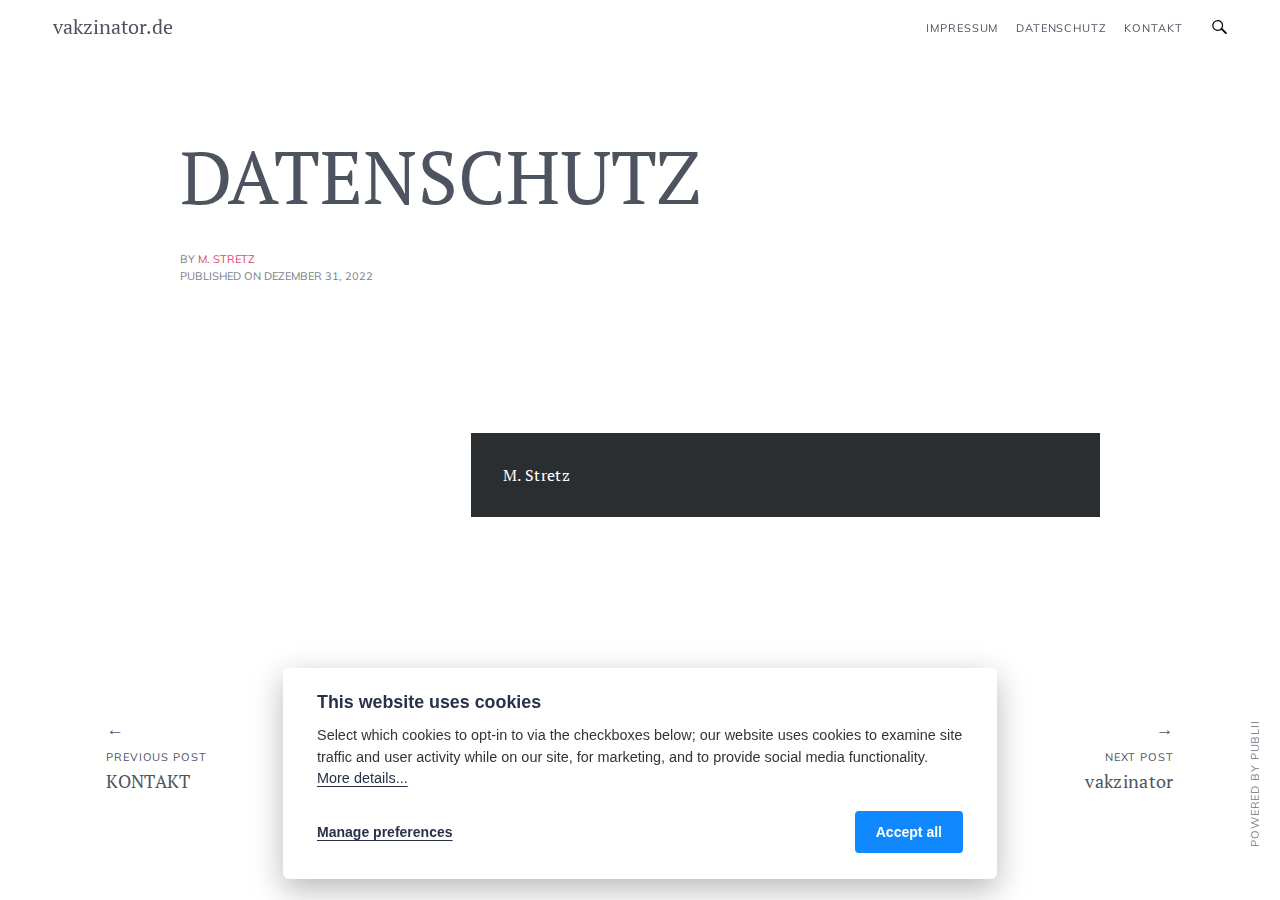
<file: datenschutz/index.html>
<!DOCTYPE html><html lang="de"><head><meta charset="utf-8"><meta http-equiv="X-UA-Compatible" content="IE=edge"><meta name="viewport" content="width=device-width,initial-scale=1"><title>DATENSCHUTZ - vakzinator.de</title><meta name="generator" content="Publii Open-Source CMS for Static Site"><link rel="canonical" href="https://abdulson.github.io/vakzinator.de/datenschutz/"><link rel="preconnect" href="https://fonts.gstatic.com/" crossorigin><link href="https://fonts.googleapis.com/css?family=PT+Serif:400,700%7CMuli:400,600&amp;display=swap" rel="stylesheet"><link rel="stylesheet" href="https://abdulson.github.io/vakzinator.de/assets/css/style.css?v=145d42468e887ad9e701d33d1732a462"><script type="application/ld+json">{"@context":"http://schema.org","@type":"Article","mainEntityOfPage":{"@type":"WebPage","@id":"https://abdulson.github.io/vakzinator.de/datenschutz/index.html"},"headline":"DATENSCHUTZ","datePublished":"2022-12-31T20:13","dateModified":"2022-12-31T20:13","description":"","author":{"@type":"Person","name":"M. Stretz","url":"https://abdulson.github.io/vakzinator.de/authors/m-stretz/"},"publisher":{"@type":"Organization","name":"M. Stretz"}}</script><script async src="https://abdulson.github.io/vakzinator.de/assets/js/lazysizes.min.js?v=300b16f1c14e1537e6b064f464ab33b1"></script></head><body><div class="container"><header class="js-top is-sticky"><a class="logo" href="https://abdulson.github.io/vakzinator.de/index.html">vakzinator.de</a><div class="top"><nav class="navbar js-navbar"><button class="navbar__toggle js-navbar__toggle" aria-expanded="false">Menu</button><ul class="navbar__menu"><li><a href="https://abdulson.github.io/vakzinator.de/impressum/index.html" target="_self">IMPRESSUM</a></li><li class="active"><a href="https://abdulson.github.io/vakzinator.de/datenschutz/index.html" target="_self">DATENSCHUTZ</a></li><li><a href="https://abdulson.github.io/vakzinator.de/kontakt/index.html" target="_self">KONTAKT</a></li></ul></nav><div class="top__search"><form action="https://abdulson.github.io/vakzinator.de/search.html" class="search"><input type="search" name="q" placeholder="search..."></form></div></div></header><main class="u-cutting"><article class="post post--with-aside"><header class="post__header"><h1>DATENSCHUTZ</h1><p class="post__meta">By <a href="https://abdulson.github.io/vakzinator.de/authors/m-stretz/index.html" rel="author" title="M. Stretz">M. Stretz</a><br>Published on <time datetime="2022-12-31T20:13">Dezember 31, 2022</time></p></header><div class="post__entry"></div><aside class="post__aside"><div class="post__share"></div></aside><footer class="post__footer"><div class="post__bio"><div class="post__bio-text"><h3><a href="https://abdulson.github.io/vakzinator.de/authors/m-stretz/index.html" title="M. Stretz">M. Stretz</a></h3></div></div></footer></article><nav class="post-nav"><div class="post-nav__prev"><a href="https://abdulson.github.io/vakzinator.de/kontakt/index.html" rel="prev" class="post-nav__link">Previous Post<h5>KONTAKT</h5></a></div><div class="post-nav__next"><a href="https://abdulson.github.io/vakzinator.de/vakzinator/index.html" rel="next" class="post-nav__link">Next Post<h5>vakzinator</h5></a></div></nav></main><footer class="footer"><div class="footer__copyright">Powered by Publii</div></footer></div><script defer="defer" src="https://abdulson.github.io/vakzinator.de/assets/js/jquery-3.2.1.slim.min.js?v=5f48fc77cac90c4778fa24ec9c57f37d"></script><script defer="defer" src="https://abdulson.github.io/vakzinator.de/assets/js/scripts.min.js?v=5977caa3bd6c30eab5c559ded3288d58"></script><div class="pcb" data-behaviour="badge" data-behaviour-link="#cookie-settings" data-revision="1" data-config-ttl="90" data-debug-mode="false"><div role="dialog" aria-modal="true" aria-hidden="true" aria-labelledby="pcb-title" aria-describedby="pcb-txt" class="pcb__banner"><div class="pcb__inner"><div id="pcb-title" role="heading" class="pcb__title">This website uses cookies</div><div id="pcb-txt" class="pcb__txt">Select which cookies to opt-in to via the checkboxes below; our website uses cookies to examine site traffic and user activity while on our site, for marketing, and to provide social media functionality. <a href="https://abdulson.github.io/vakzinator.de/datenschutz/index.html">More details...</a></div><div class="pcb__buttons"><button type="button" class="pcb__btn pcb__btn--link pcb__btn--configure" aria-haspopup="dialog">Manage preferences</button> <button type="button" class="pcb__btn pcb__btn--solid pcb__btn--accept">Accept all</button></div></div></div><div class="pcb__popup" role="dialog" aria-modal="true" aria-hidden="true" aria-labelledby="pcb-popup-title"><div class="pcb__popup__wrapper"><div class="pcb__inner pcb__popup__inner"><div class="pcb__popup__heading"><div id="pcb-popup-title" role="heading" class="pcb__title">Cookie settings</div><button class="pcb__popup__close" aria-label="Close"></button></div><div class="pcb__popup__content"><div class="pcb__txt pcb__popup__txt">We use cookies to enhance your browsing experience, serve personalized ads or content, and analyze our traffic. By clicking "Accept All", you consent to our use of cookies. <a href="https://abdulson.github.io/vakzinator.de/datenschutz/index.html">More details...</a></div><ul class="pcb__groups"><li class="pcb__group"><details><summary class="pcb__group__title no-desc">Required</summary></details><div class="pcb__popup__switch is-checked"><input type="checkbox" data-group-name="" id="pcb-group-0" checked="checked"> <label for="pcb-group-0">Required</label></div></li></ul></div><div class="pcb__buttons pcb__popup__buttons"><button type="button" class="pcb__btn pcb__btn--solid pcb__btn--accept">Accept all</button> <button type="button" class="pcb__btn pcb__btn--reject">Reject all</button> <button type="button" class="pcb__btn pcb__btn--save">Save settings</button></div></div></div></div><div class="pcb__overlay" aria-hidden="true"></div><button class="pcb__badge" aria-label="Cookie Policy" aria-hidden="true"><svg xmlns="http://www.w3.org/2000/svg" aria-hidden="true" focusable="false" width="40" height="40" viewBox="0 0 23 23" fill="currentColor"><path d="M21.41 12.71c-.08-.01-.15 0-.22 0h-.03c-.03 0-.05 0-.08.01-.07 0-.13.01-.19.04-.52.21-1.44.19-2.02-.22-.44-.31-.65-.83-.62-1.53a.758.758 0 0 0-.27-.61.73.73 0 0 0-.65-.14c-1.98.51-3.49.23-4.26-.78-.82-1.08-.73-2.89.24-4.49.14-.23.14-.52 0-.75a.756.756 0 0 0-.67-.36c-.64.03-1.11-.1-1.31-.35-.19-.26-.13-.71-.01-1.29.04-.18.06-.38.03-.59-.05-.4-.4-.7-.81-.66C5.1 1.54 1 6.04 1 11.48 1 17.28 5.75 22 11.6 22c5.02 0 9.39-3.54 10.39-8.42.08-.4-.18-.78-.58-.87Zm-9.81 7.82c-5.03 0-9.12-4.06-9.12-9.06 0-4.34 3.05-8 7.25-8.86-.08.7.05 1.33.42 1.81.24.32.66.67 1.38.84-.76 1.86-.65 3.78.36 5.11.61.81 2.03 2 4.95 1.51.18.96.71 1.54 1.18 1.87.62.43 1.38.62 2.1.62.05 0 .09 0 .13-.01-1.23 3.64-4.7 6.18-8.64 6.18ZM13 17c0 .55-.45 1-1 1s-1-.45-1-1 .45-1 1-1 1 .45 1 1Zm5.29-12.3a.99.99 0 0 1-.29-.71c0-.55.45-.99 1-.99a1 1 0 0 1 .71.3c.19.19.29.44.29.71 0 .55-.45.99-1 .99a1 1 0 0 1-.71-.3ZM9 13.5c0 .83-.67 1.5-1.5 1.5S6 14.33 6 13.5 6.67 12 7.5 12s1.5.67 1.5 1.5Zm3.25.81a.744.744 0 0 1-.06-1.05c.28-.32.75-.34 1.05-.06.31.28.33.75.05 1.06-.15.16-.35.25-.56.25-.18 0-.36-.06-.5-.19ZM8.68 7.26c.41.37.44 1 .07 1.41-.2.22-.47.33-.75.33a.96.96 0 0 1-.67-.26c-.41-.37-.44-1-.07-1.41.37-.42 1-.45 1.41-.08Zm11.48 1.88c.18-.19.52-.19.7 0 .05.04.09.1.11.16.03.06.04.12.04.19 0 .13-.05.26-.15.35-.09.1-.22.15-.35.15s-.26-.05-.35-.15a.355.355 0 0 1-.11-.16.433.433 0 0 1-.04-.19c0-.13.05-.26.15-.35Zm-4.93-1.86a.75.75 0 1 1 1.059-1.06.75.75 0 0 1-1.059 1.06Z"/></svg></button></div><script>(function(win) {
          if (!document.querySelector('.pcb')) {
              return;
          }
      
          var cbConfig = {
              behaviour: document.querySelector('.pcb').getAttribute('data-behaviour'),
              behaviourLink: document.querySelector('.pcb').getAttribute('data-behaviour-link'),
              revision: document.querySelector('.pcb').getAttribute('data-revision'),
              configTTL: parseInt(document.querySelector('.pcb').getAttribute('data-config-ttl'), 10),
              debugMode: document.querySelector('.pcb').getAttribute('data-debug-mode') === 'true',
              initialState: null,
              previouslyAccepted: []
          };
      
          var cbUI = {
              wrapper: document.querySelector('.pcb'),
              banner: {
                  element: null,
                  btnAccept: null,
                  btnReject: null,
                  btnConfigure: null
              },
              popup: {
                  element: null,
                  btnClose: null,
                  btnSave: null,
                  btnAccept: null,
                  btnReject: null,
                  checkboxes: null,
              },
              overlay: null,
              badge: null,
              blockedScripts: document.querySelectorAll('script[type^="gdpr-blocker/"]'),
              triggerLinks: cbConfig.behaviourLink ? document.querySelectorAll('a[href*="' + cbConfig.behaviourLink + '"]') : null
          };
      
          function initUI () {
              // setup banner elements
              cbUI.banner.element = cbUI.wrapper.querySelector('.pcb__banner');
              cbUI.banner.btnAccept = cbUI.banner.element.querySelector('.pcb__btn--accept');
              cbUI.banner.btnReject = cbUI.banner.element.querySelector('.pcb__btn--reject');
              cbUI.banner.btnConfigure = cbUI.banner.element.querySelector('.pcb__btn--configure');
      
              // setup popup elements
              if (cbUI.wrapper.querySelector('.pcb__popup')) {
                  cbUI.popup.element = cbUI.wrapper.querySelector('.pcb__popup');
                  cbUI.popup.btnClose = cbUI.wrapper.querySelector('.pcb__popup__close');
                  cbUI.popup.btnSave = cbUI.popup.element.querySelector('.pcb__btn--save');
                  cbUI.popup.btnAccept = cbUI.popup.element.querySelector('.pcb__btn--accept');
                  cbUI.popup.btnReject = cbUI.popup.element.querySelector('.pcb__btn--reject');
                  cbUI.popup.checkboxes = cbUI.popup.element.querySelector('input[type="checkbox"]');
                  // setup overlay
                  cbUI.overlay = cbUI.wrapper.querySelector('.pcb__overlay');
              }
      
              cbUI.badge = cbUI.wrapper.querySelector('.pcb__badge');
      
              if (cbConfig.behaviour.indexOf('link') > -1) {
                  for (var i = 0; i < cbUI.triggerLinks.length; i++) {
                      cbUI.triggerLinks[i].addEventListener('click', function(e) {
                          e.preventDefault();
                          showBannerOrPopup();
                      });
                  }
              }
          }
      
          function initState () {
              var lsKeyName = getConfigName();
              var currentConfig = localStorage.getItem(lsKeyName);
              var configIsFresh = checkIfConfigIsFresh();
      
              if (!configIsFresh || currentConfig === null) {
                  if (cbConfig.debugMode) {
                      console.log('🍪 Config not found, or configuration expired');
                  }
      
                  showBanner();
              } else if (typeof currentConfig === 'string') {
                  if (cbConfig.debugMode) {
                      console.log('🍪 Config founded');
                  }
      
                  showBadge();
      
                  if (cbUI.popup.element) {
                      var allowedGroups = currentConfig.split(',');
                      var checkedCheckboxes = cbUI.popup.element.querySelectorAll('input[type="checkbox"]:checked');
      
                      for (var j = 0; j < checkedCheckboxes.length; j++) {
                          var name = checkedCheckboxes[j].getAttribute('data-group-name');
      
                          if (name && name !== '-' && allowedGroups.indexOf(name) === -1) {
                              checkedCheckboxes[j].checked = false;
                          }
                      }
      
                      for (var i = 0; i < allowedGroups.length; i++) {
                          var checkbox = cbUI.popup.element.querySelector('input[type="checkbox"][data-group-name="' + allowedGroups[i] + '"]');
      
                          if (checkbox) {
                              checkbox.checked = true;
                          }
      
                          allowCookieGroup(allowedGroups[i]);
                      }
                  }
              }
      
              setTimeout(function () {
                  cbConfig.initialState = getInitialStateOfConsents();
              }, 0);
          }
      
          function checkIfConfigIsFresh () {
              var lastConfigSave = localStorage.getItem('publii-gdpr-cookies-config-save-date');
      
              if (lastConfigSave === null) {
                  return false;
              }
      
              lastConfigSave = parseInt(lastConfigSave, 10);
      
              if (lastConfigSave === 0) {
                  return true;
              }
      
              if (+new Date() - lastConfigSave < cbConfig.configTTL * 24 * 60 * 60 * 1000) {
                  return true;
              }
      
              return false;
          }
      
          function initBannerEvents () {
              cbUI.banner.btnAccept.addEventListener('click', function (e) {
                  e.preventDefault();
                  acceptAllCookies('banner');
                  showBadge();
              }, false);
      
              if (cbUI.banner.btnReject) {
                  cbUI.banner.btnReject.addEventListener('click', function (e) {
                      e.preventDefault();
                      rejectAllCookies();
                      showBadge();
                  }, false);
              }
      
              if (cbUI.banner.btnConfigure) {
                  cbUI.banner.btnConfigure.addEventListener('click', function (e) {
                      e.preventDefault();
                      hideBanner();
                      showAdvancedPopup();
                      showBadge();
                  }, false);
              }
          }
      
          function initPopupEvents () {
              if (!cbUI.popup.element) {
                  return;
              }
      
              cbUI.overlay.addEventListener('click', function (e) {
                  hideAdvancedPopup();
              }, false);
      
              cbUI.popup.element.addEventListener('click', function (e) {
                  e.stopPropagation();
              }, false);
      
              cbUI.popup.btnAccept.addEventListener('click', function (e) {
                  e.preventDefault();
                  acceptAllCookies('popup');
              }, false);
      
              cbUI.popup.btnReject.addEventListener('click', function (e) {
                  e.preventDefault();
                  rejectAllCookies();
              }, false);
      
              cbUI.popup.btnSave.addEventListener('click', function (e) {
                  e.preventDefault();
                  saveConfiguration();
              }, false);
      
              cbUI.popup.btnClose.addEventListener('click', function (e) {
                  e.preventDefault();
                  hideAdvancedPopup();
              }, false);
          }
      
          function initBadgeEvents () {
              if (!cbUI.badge) {
                  return;
              }
      
              cbUI.badge.addEventListener('click', function (e) {
                  showBannerOrPopup();
              }, false);
          }
      
          initUI();
          initState();
          initBannerEvents();
          initPopupEvents();
          initBadgeEvents();
      
          /**
           * API
           */
          function addScript (src, inline) {
              var newScript = document.createElement('script');
      
              if (src) {
                  newScript.setAttribute('src', src);
              }
      
              if (inline) {
                  newScript.text = inline;
              }
      
              document.body.appendChild(newScript);
          }
      
          function allowCookieGroup (allowedGroup) {
              var scripts = document.querySelectorAll('script[type="gdpr-blocker/' + allowedGroup + '"]');
              cbConfig.previouslyAccepted.push(allowedGroup);
          
              for (var j = 0; j < scripts.length; j++) {
                  addScript(scripts[j].src, scripts[j].text);
              }
      
              var groupEvent = new Event('publii-cookie-banner-unblock-' + allowedGroup);
              document.body.dispatchEvent(groupEvent);
              unlockEmbeds(allowedGroup);
      
              if (cbConfig.debugMode) {
                  console.log('🍪 Allowed group: ' + allowedGroup);
              }
          }
      
          function showBannerOrPopup () {
              if (cbUI.popup.element) {
                  showAdvancedPopup();
              } else {
                  showBanner();
              }
          }
      
          function showAdvancedPopup () {
              cbUI.popup.element.classList.add('is-visible');
              cbUI.overlay.classList.add('is-visible');
              cbUI.popup.element.setAttribute('aria-hidden', 'false');
              cbUI.overlay.setAttribute('aria-hidden', 'false');
          }
      
          function hideAdvancedPopup () {
              cbUI.popup.element.classList.remove('is-visible');
              cbUI.overlay.classList.remove('is-visible');
              cbUI.popup.element.setAttribute('aria-hidden', 'true');
              cbUI.overlay.setAttribute('aria-hidden', 'true');
          }
      
          function showBanner () {
              cbUI.banner.element.classList.add('is-visible');
              cbUI.banner.element.setAttribute('aria-hidden', 'false');
          }
      
          function hideBanner () {
              cbUI.banner.element.classList.remove('is-visible');
              cbUI.banner.element.setAttribute('aria-hidden', 'true');
          }
      
          function showBadge () {
              if (!cbUI.badge) {
                  return;
              }
      
              cbUI.badge.classList.add('is-visible');
              cbUI.badge.setAttribute('aria-hidden', 'false');
          }
      
          function getConfigName () {
              var lsKeyName = 'publii-gdpr-allowed-cookies';
      
              if (cbConfig.revision) {
                  lsKeyName = lsKeyName + '-v' + parseInt(cbConfig.revision, 10);
              }
      
              return lsKeyName;
          }
      
          function storeConfiguration (allowedGroups) {
              var lsKeyName = getConfigName();
              var dataToStore = allowedGroups.join(',');
              localStorage.setItem(lsKeyName, dataToStore);
      
              if (cbConfig.configTTL === 0) {
                  localStorage.setItem('publii-gdpr-cookies-config-save-date', 0);
      
                  if (cbConfig.debugMode) {
                      console.log('🍪 Store never expiring configuration');
                  }
              } else {
                  localStorage.setItem('publii-gdpr-cookies-config-save-date', +new Date());
              }
          }
      
          function getInitialStateOfConsents () {
              if (!cbUI.popup.element) {
                  return [];
              }
      
              var checkedGroups = cbUI.popup.element.querySelectorAll('input[type="checkbox"]:checked');
              var groups = [];
      
              for (var i = 0; i < checkedGroups.length; i++) {
                  var allowedGroup = checkedGroups[i].getAttribute('data-group-name');
      
                  if (allowedGroup !== '') {
                      groups.push(allowedGroup);
                  }
              }
      
              if (cbConfig.debugMode) {
                  console.log('🍪 Initial state: ' + groups.join(', '));
              }
      
              return groups;
          }
      
          function getCurrentStateOfConsents () {
              if (!cbUI.popup.element) {
                  return [];
              }
      
              var checkedGroups = cbUI.popup.element.querySelectorAll('input[type="checkbox"]:checked');
              var groups = [];
      
              for (var i = 0; i < checkedGroups.length; i++) {
                  var allowedGroup = checkedGroups[i].getAttribute('data-group-name');
      
                  if (allowedGroup !== '') {
                      groups.push(allowedGroup);
                  }
              }
      
              if (cbConfig.debugMode) {
                  console.log('🍪 State to save: ' + groups.join(', '));
              }
      
              return groups;
          }
      
          function getAllGroups () {
              if (!cbUI.popup.element) {
                  return [];
              }
      
              var checkedGroups = cbUI.popup.element.querySelectorAll('input[type="checkbox"]');
              var groups = [];
      
              for (var i = 0; i < checkedGroups.length; i++) {
                  var allowedGroup = checkedGroups[i].getAttribute('data-group-name');
      
                  if (allowedGroup !== '') {
                      groups.push(allowedGroup);
                  }
              }
      
              return groups;
          }
      
          function acceptAllCookies (source) {
              var groupsToAccept = getAllGroups();
              storeConfiguration(groupsToAccept);
      
              for (var i = 0; i < groupsToAccept.length; i++) {
                  var group = groupsToAccept[i];
      
                  if (cbConfig.initialState.indexOf(group) > -1 || cbConfig.previouslyAccepted.indexOf(group) > -1) {
                      if (cbConfig.debugMode) {
                          console.log('🍪 Skip previously activated group: ' + group);
                      }
      
                      continue;
                  }
      
                  allowCookieGroup(group);
              }
      
              if (cbUI.popup.element) {
                  var checkboxesToCheck = cbUI.popup.element.querySelectorAll('input[type="checkbox"]');
      
                  for (var j = 0; j < checkboxesToCheck.length; j++) {
                      checkboxesToCheck[j].checked = true;
                  }
              }
      
              if (cbConfig.debugMode) {
                  console.log('🍪 Accept all cookies: ', groupsToAccept.join(', '));
              }
      
              if (source === 'popup') {
                  hideAdvancedPopup();
              } else if (source === 'banner') {
                  hideBanner();
              }
          }
      
          function rejectAllCookies () {
              if (cbConfig.debugMode) {
                  console.log('🍪 Reject all cookies');
              }
      
              storeConfiguration([]);
              setTimeout(function () {
                  window.location.reload();
              }, 100);
          }
      
          function saveConfiguration () {
              var groupsToAccept = getCurrentStateOfConsents();
              storeConfiguration(groupsToAccept);
      
              if (cbConfig.debugMode) {
                  console.log('🍪 Save new config: ', groupsToAccept.join(', '));
              }
      
              if (reloadIsNeeded(groupsToAccept)) {
                  setTimeout(function () {
                      window.location.reload();
                  }, 100);
                  return;
              }
      
              for (var i = 0; i < groupsToAccept.length; i++) {
                  var group = groupsToAccept[i];
      
                  if (cbConfig.initialState.indexOf(group) > -1 || cbConfig.previouslyAccepted.indexOf(group) > -1) {
                      if (cbConfig.debugMode) {
                          console.log('🍪 Skip previously activated group: ' + group);
                      }
      
                      continue;
                  }
      
                  allowCookieGroup(group);
              }
      
              hideAdvancedPopup();
          }
      
          function reloadIsNeeded (groupsToAccept) {
              // check if user rejected consent for initial groups
              var initialGroups = cbConfig.initialState;
              var previouslyAcceptedGroups = cbConfig.previouslyAccepted;
              var groupsToCheck = initialGroups.concat(previouslyAcceptedGroups);
      
              for (var i = 0; i < groupsToCheck.length; i++) {
                  var groupToCheck = groupsToCheck[i];
      
                  if (groupsToAccept.indexOf(groupToCheck) === -1) {
                      if (cbConfig.debugMode) {
                          console.log('🍪 Reload is needed due lack of: ', groupToCheck);
                      }
      
                      return true;
                  }
              }
      
              return false;
          }
      
          function unlockEmbeds (cookieGroup) {
              var iframesToUnlock = document.querySelectorAll('.pec-wrapper[data-consent-group-id="' + cookieGroup + '"]');
      
              for (var i = 0; i < iframesToUnlock.length; i++) {
                  var iframeWrapper = iframesToUnlock[i];
                  iframeWrapper.querySelector('.pec-overlay').classList.remove('is-active');
                  iframeWrapper.querySelector('.pec-overlay').setAttribute('aria-hidden', 'true');
                  var iframe = iframeWrapper.querySelector('iframe');
                  iframe.setAttribute('src', iframe.getAttribute('data-consent-src'));
              }
          }
      
          win.publiiEmbedConsentGiven = function (cookieGroup) {
              // it will unlock embeds
              allowCookieGroup(cookieGroup);
      
              var checkbox = cbUI.popup.element.querySelector('input[type="checkbox"][data-group-name="' + cookieGroup + '"]');
      
              if (checkbox) {
                  checkbox.checked = true;
              }
      
              var groupsToAccept = getCurrentStateOfConsents();
              storeConfiguration(groupsToAccept);
      
              if (cbConfig.debugMode) {
                  console.log('🍪 Save new config: ', groupsToAccept.join(', '));
              }
          }
      })(window);</script></body></html>
</file>
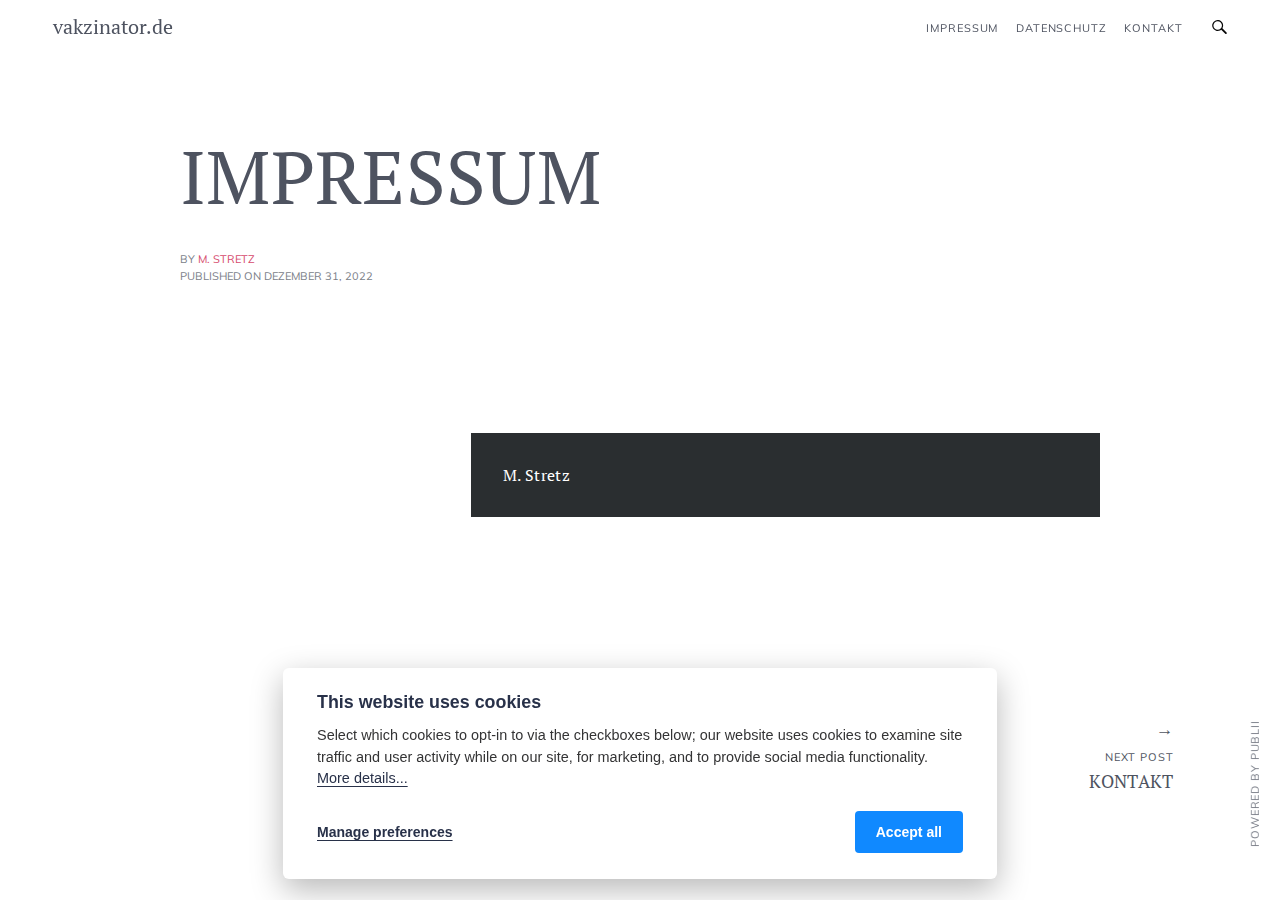
<file: impressum/index.html>
<!DOCTYPE html><html lang="de"><head><meta charset="utf-8"><meta http-equiv="X-UA-Compatible" content="IE=edge"><meta name="viewport" content="width=device-width,initial-scale=1"><title>IMPRESSUM - vakzinator.de</title><meta name="generator" content="Publii Open-Source CMS for Static Site"><link rel="canonical" href="https://abdulson.github.io/vakzinator.de/impressum/"><link rel="preconnect" href="https://fonts.gstatic.com/" crossorigin><link href="https://fonts.googleapis.com/css?family=PT+Serif:400,700%7CMuli:400,600&amp;display=swap" rel="stylesheet"><link rel="stylesheet" href="https://abdulson.github.io/vakzinator.de/assets/css/style.css?v=145d42468e887ad9e701d33d1732a462"><script type="application/ld+json">{"@context":"http://schema.org","@type":"Article","mainEntityOfPage":{"@type":"WebPage","@id":"https://abdulson.github.io/vakzinator.de/impressum/index.html"},"headline":"IMPRESSUM","datePublished":"2022-12-31T20:12","dateModified":"2022-12-31T20:12","description":"","author":{"@type":"Person","name":"M. Stretz","url":"https://abdulson.github.io/vakzinator.de/authors/m-stretz/"},"publisher":{"@type":"Organization","name":"M. Stretz"}}</script><script async src="https://abdulson.github.io/vakzinator.de/assets/js/lazysizes.min.js?v=300b16f1c14e1537e6b064f464ab33b1"></script></head><body><div class="container"><header class="js-top is-sticky"><a class="logo" href="https://abdulson.github.io/vakzinator.de/index.html">vakzinator.de</a><div class="top"><nav class="navbar js-navbar"><button class="navbar__toggle js-navbar__toggle" aria-expanded="false">Menu</button><ul class="navbar__menu"><li class="active"><a href="https://abdulson.github.io/vakzinator.de/impressum/index.html" target="_self">IMPRESSUM</a></li><li><a href="https://abdulson.github.io/vakzinator.de/datenschutz/index.html" target="_self">DATENSCHUTZ</a></li><li><a href="https://abdulson.github.io/vakzinator.de/kontakt/index.html" target="_self">KONTAKT</a></li></ul></nav><div class="top__search"><form action="https://abdulson.github.io/vakzinator.de/search.html" class="search"><input type="search" name="q" placeholder="search..."></form></div></div></header><main class="u-cutting"><article class="post post--with-aside"><header class="post__header"><h1>IMPRESSUM</h1><p class="post__meta">By <a href="https://abdulson.github.io/vakzinator.de/authors/m-stretz/index.html" rel="author" title="M. Stretz">M. Stretz</a><br>Published on <time datetime="2022-12-31T20:12">Dezember 31, 2022</time></p></header><div class="post__entry"></div><aside class="post__aside"><div class="post__share"></div></aside><footer class="post__footer"><div class="post__bio"><div class="post__bio-text"><h3><a href="https://abdulson.github.io/vakzinator.de/authors/m-stretz/index.html" title="M. Stretz">M. Stretz</a></h3></div></div></footer></article><nav class="post-nav"><div class="post-nav__next"><a href="https://abdulson.github.io/vakzinator.de/kontakt/index.html" rel="next" class="post-nav__link">Next Post<h5>KONTAKT</h5></a></div></nav></main><footer class="footer"><div class="footer__copyright">Powered by Publii</div></footer></div><script defer="defer" src="https://abdulson.github.io/vakzinator.de/assets/js/jquery-3.2.1.slim.min.js?v=5f48fc77cac90c4778fa24ec9c57f37d"></script><script defer="defer" src="https://abdulson.github.io/vakzinator.de/assets/js/scripts.min.js?v=5977caa3bd6c30eab5c559ded3288d58"></script><div class="pcb" data-behaviour="badge" data-behaviour-link="#cookie-settings" data-revision="1" data-config-ttl="90" data-debug-mode="false"><div role="dialog" aria-modal="true" aria-hidden="true" aria-labelledby="pcb-title" aria-describedby="pcb-txt" class="pcb__banner"><div class="pcb__inner"><div id="pcb-title" role="heading" class="pcb__title">This website uses cookies</div><div id="pcb-txt" class="pcb__txt">Select which cookies to opt-in to via the checkboxes below; our website uses cookies to examine site traffic and user activity while on our site, for marketing, and to provide social media functionality. <a href="https://abdulson.github.io/vakzinator.de/datenschutz/index.html">More details...</a></div><div class="pcb__buttons"><button type="button" class="pcb__btn pcb__btn--link pcb__btn--configure" aria-haspopup="dialog">Manage preferences</button> <button type="button" class="pcb__btn pcb__btn--solid pcb__btn--accept">Accept all</button></div></div></div><div class="pcb__popup" role="dialog" aria-modal="true" aria-hidden="true" aria-labelledby="pcb-popup-title"><div class="pcb__popup__wrapper"><div class="pcb__inner pcb__popup__inner"><div class="pcb__popup__heading"><div id="pcb-popup-title" role="heading" class="pcb__title">Cookie settings</div><button class="pcb__popup__close" aria-label="Close"></button></div><div class="pcb__popup__content"><div class="pcb__txt pcb__popup__txt">We use cookies to enhance your browsing experience, serve personalized ads or content, and analyze our traffic. By clicking "Accept All", you consent to our use of cookies. <a href="https://abdulson.github.io/vakzinator.de/datenschutz/index.html">More details...</a></div><ul class="pcb__groups"><li class="pcb__group"><details><summary class="pcb__group__title no-desc">Required</summary></details><div class="pcb__popup__switch is-checked"><input type="checkbox" data-group-name="" id="pcb-group-0" checked="checked"> <label for="pcb-group-0">Required</label></div></li></ul></div><div class="pcb__buttons pcb__popup__buttons"><button type="button" class="pcb__btn pcb__btn--solid pcb__btn--accept">Accept all</button> <button type="button" class="pcb__btn pcb__btn--reject">Reject all</button> <button type="button" class="pcb__btn pcb__btn--save">Save settings</button></div></div></div></div><div class="pcb__overlay" aria-hidden="true"></div><button class="pcb__badge" aria-label="Cookie Policy" aria-hidden="true"><svg xmlns="http://www.w3.org/2000/svg" aria-hidden="true" focusable="false" width="40" height="40" viewBox="0 0 23 23" fill="currentColor"><path d="M21.41 12.71c-.08-.01-.15 0-.22 0h-.03c-.03 0-.05 0-.08.01-.07 0-.13.01-.19.04-.52.21-1.44.19-2.02-.22-.44-.31-.65-.83-.62-1.53a.758.758 0 0 0-.27-.61.73.73 0 0 0-.65-.14c-1.98.51-3.49.23-4.26-.78-.82-1.08-.73-2.89.24-4.49.14-.23.14-.52 0-.75a.756.756 0 0 0-.67-.36c-.64.03-1.11-.1-1.31-.35-.19-.26-.13-.71-.01-1.29.04-.18.06-.38.03-.59-.05-.4-.4-.7-.81-.66C5.1 1.54 1 6.04 1 11.48 1 17.28 5.75 22 11.6 22c5.02 0 9.39-3.54 10.39-8.42.08-.4-.18-.78-.58-.87Zm-9.81 7.82c-5.03 0-9.12-4.06-9.12-9.06 0-4.34 3.05-8 7.25-8.86-.08.7.05 1.33.42 1.81.24.32.66.67 1.38.84-.76 1.86-.65 3.78.36 5.11.61.81 2.03 2 4.95 1.51.18.96.71 1.54 1.18 1.87.62.43 1.38.62 2.1.62.05 0 .09 0 .13-.01-1.23 3.64-4.7 6.18-8.64 6.18ZM13 17c0 .55-.45 1-1 1s-1-.45-1-1 .45-1 1-1 1 .45 1 1Zm5.29-12.3a.99.99 0 0 1-.29-.71c0-.55.45-.99 1-.99a1 1 0 0 1 .71.3c.19.19.29.44.29.71 0 .55-.45.99-1 .99a1 1 0 0 1-.71-.3ZM9 13.5c0 .83-.67 1.5-1.5 1.5S6 14.33 6 13.5 6.67 12 7.5 12s1.5.67 1.5 1.5Zm3.25.81a.744.744 0 0 1-.06-1.05c.28-.32.75-.34 1.05-.06.31.28.33.75.05 1.06-.15.16-.35.25-.56.25-.18 0-.36-.06-.5-.19ZM8.68 7.26c.41.37.44 1 .07 1.41-.2.22-.47.33-.75.33a.96.96 0 0 1-.67-.26c-.41-.37-.44-1-.07-1.41.37-.42 1-.45 1.41-.08Zm11.48 1.88c.18-.19.52-.19.7 0 .05.04.09.1.11.16.03.06.04.12.04.19 0 .13-.05.26-.15.35-.09.1-.22.15-.35.15s-.26-.05-.35-.15a.355.355 0 0 1-.11-.16.433.433 0 0 1-.04-.19c0-.13.05-.26.15-.35Zm-4.93-1.86a.75.75 0 1 1 1.059-1.06.75.75 0 0 1-1.059 1.06Z"/></svg></button></div><script>(function(win) {
          if (!document.querySelector('.pcb')) {
              return;
          }
      
          var cbConfig = {
              behaviour: document.querySelector('.pcb').getAttribute('data-behaviour'),
              behaviourLink: document.querySelector('.pcb').getAttribute('data-behaviour-link'),
              revision: document.querySelector('.pcb').getAttribute('data-revision'),
              configTTL: parseInt(document.querySelector('.pcb').getAttribute('data-config-ttl'), 10),
              debugMode: document.querySelector('.pcb').getAttribute('data-debug-mode') === 'true',
              initialState: null,
              previouslyAccepted: []
          };
      
          var cbUI = {
              wrapper: document.querySelector('.pcb'),
              banner: {
                  element: null,
                  btnAccept: null,
                  btnReject: null,
                  btnConfigure: null
              },
              popup: {
                  element: null,
                  btnClose: null,
                  btnSave: null,
                  btnAccept: null,
                  btnReject: null,
                  checkboxes: null,
              },
              overlay: null,
              badge: null,
              blockedScripts: document.querySelectorAll('script[type^="gdpr-blocker/"]'),
              triggerLinks: cbConfig.behaviourLink ? document.querySelectorAll('a[href*="' + cbConfig.behaviourLink + '"]') : null
          };
      
          function initUI () {
              // setup banner elements
              cbUI.banner.element = cbUI.wrapper.querySelector('.pcb__banner');
              cbUI.banner.btnAccept = cbUI.banner.element.querySelector('.pcb__btn--accept');
              cbUI.banner.btnReject = cbUI.banner.element.querySelector('.pcb__btn--reject');
              cbUI.banner.btnConfigure = cbUI.banner.element.querySelector('.pcb__btn--configure');
      
              // setup popup elements
              if (cbUI.wrapper.querySelector('.pcb__popup')) {
                  cbUI.popup.element = cbUI.wrapper.querySelector('.pcb__popup');
                  cbUI.popup.btnClose = cbUI.wrapper.querySelector('.pcb__popup__close');
                  cbUI.popup.btnSave = cbUI.popup.element.querySelector('.pcb__btn--save');
                  cbUI.popup.btnAccept = cbUI.popup.element.querySelector('.pcb__btn--accept');
                  cbUI.popup.btnReject = cbUI.popup.element.querySelector('.pcb__btn--reject');
                  cbUI.popup.checkboxes = cbUI.popup.element.querySelector('input[type="checkbox"]');
                  // setup overlay
                  cbUI.overlay = cbUI.wrapper.querySelector('.pcb__overlay');
              }
      
              cbUI.badge = cbUI.wrapper.querySelector('.pcb__badge');
      
              if (cbConfig.behaviour.indexOf('link') > -1) {
                  for (var i = 0; i < cbUI.triggerLinks.length; i++) {
                      cbUI.triggerLinks[i].addEventListener('click', function(e) {
                          e.preventDefault();
                          showBannerOrPopup();
                      });
                  }
              }
          }
      
          function initState () {
              var lsKeyName = getConfigName();
              var currentConfig = localStorage.getItem(lsKeyName);
              var configIsFresh = checkIfConfigIsFresh();
      
              if (!configIsFresh || currentConfig === null) {
                  if (cbConfig.debugMode) {
                      console.log('🍪 Config not found, or configuration expired');
                  }
      
                  showBanner();
              } else if (typeof currentConfig === 'string') {
                  if (cbConfig.debugMode) {
                      console.log('🍪 Config founded');
                  }
      
                  showBadge();
      
                  if (cbUI.popup.element) {
                      var allowedGroups = currentConfig.split(',');
                      var checkedCheckboxes = cbUI.popup.element.querySelectorAll('input[type="checkbox"]:checked');
      
                      for (var j = 0; j < checkedCheckboxes.length; j++) {
                          var name = checkedCheckboxes[j].getAttribute('data-group-name');
      
                          if (name && name !== '-' && allowedGroups.indexOf(name) === -1) {
                              checkedCheckboxes[j].checked = false;
                          }
                      }
      
                      for (var i = 0; i < allowedGroups.length; i++) {
                          var checkbox = cbUI.popup.element.querySelector('input[type="checkbox"][data-group-name="' + allowedGroups[i] + '"]');
      
                          if (checkbox) {
                              checkbox.checked = true;
                          }
      
                          allowCookieGroup(allowedGroups[i]);
                      }
                  }
              }
      
              setTimeout(function () {
                  cbConfig.initialState = getInitialStateOfConsents();
              }, 0);
          }
      
          function checkIfConfigIsFresh () {
              var lastConfigSave = localStorage.getItem('publii-gdpr-cookies-config-save-date');
      
              if (lastConfigSave === null) {
                  return false;
              }
      
              lastConfigSave = parseInt(lastConfigSave, 10);
      
              if (lastConfigSave === 0) {
                  return true;
              }
      
              if (+new Date() - lastConfigSave < cbConfig.configTTL * 24 * 60 * 60 * 1000) {
                  return true;
              }
      
              return false;
          }
      
          function initBannerEvents () {
              cbUI.banner.btnAccept.addEventListener('click', function (e) {
                  e.preventDefault();
                  acceptAllCookies('banner');
                  showBadge();
              }, false);
      
              if (cbUI.banner.btnReject) {
                  cbUI.banner.btnReject.addEventListener('click', function (e) {
                      e.preventDefault();
                      rejectAllCookies();
                      showBadge();
                  }, false);
              }
      
              if (cbUI.banner.btnConfigure) {
                  cbUI.banner.btnConfigure.addEventListener('click', function (e) {
                      e.preventDefault();
                      hideBanner();
                      showAdvancedPopup();
                      showBadge();
                  }, false);
              }
          }
      
          function initPopupEvents () {
              if (!cbUI.popup.element) {
                  return;
              }
      
              cbUI.overlay.addEventListener('click', function (e) {
                  hideAdvancedPopup();
              }, false);
      
              cbUI.popup.element.addEventListener('click', function (e) {
                  e.stopPropagation();
              }, false);
      
              cbUI.popup.btnAccept.addEventListener('click', function (e) {
                  e.preventDefault();
                  acceptAllCookies('popup');
              }, false);
      
              cbUI.popup.btnReject.addEventListener('click', function (e) {
                  e.preventDefault();
                  rejectAllCookies();
              }, false);
      
              cbUI.popup.btnSave.addEventListener('click', function (e) {
                  e.preventDefault();
                  saveConfiguration();
              }, false);
      
              cbUI.popup.btnClose.addEventListener('click', function (e) {
                  e.preventDefault();
                  hideAdvancedPopup();
              }, false);
          }
      
          function initBadgeEvents () {
              if (!cbUI.badge) {
                  return;
              }
      
              cbUI.badge.addEventListener('click', function (e) {
                  showBannerOrPopup();
              }, false);
          }
      
          initUI();
          initState();
          initBannerEvents();
          initPopupEvents();
          initBadgeEvents();
      
          /**
           * API
           */
          function addScript (src, inline) {
              var newScript = document.createElement('script');
      
              if (src) {
                  newScript.setAttribute('src', src);
              }
      
              if (inline) {
                  newScript.text = inline;
              }
      
              document.body.appendChild(newScript);
          }
      
          function allowCookieGroup (allowedGroup) {
              var scripts = document.querySelectorAll('script[type="gdpr-blocker/' + allowedGroup + '"]');
              cbConfig.previouslyAccepted.push(allowedGroup);
          
              for (var j = 0; j < scripts.length; j++) {
                  addScript(scripts[j].src, scripts[j].text);
              }
      
              var groupEvent = new Event('publii-cookie-banner-unblock-' + allowedGroup);
              document.body.dispatchEvent(groupEvent);
              unlockEmbeds(allowedGroup);
      
              if (cbConfig.debugMode) {
                  console.log('🍪 Allowed group: ' + allowedGroup);
              }
          }
      
          function showBannerOrPopup () {
              if (cbUI.popup.element) {
                  showAdvancedPopup();
              } else {
                  showBanner();
              }
          }
      
          function showAdvancedPopup () {
              cbUI.popup.element.classList.add('is-visible');
              cbUI.overlay.classList.add('is-visible');
              cbUI.popup.element.setAttribute('aria-hidden', 'false');
              cbUI.overlay.setAttribute('aria-hidden', 'false');
          }
      
          function hideAdvancedPopup () {
              cbUI.popup.element.classList.remove('is-visible');
              cbUI.overlay.classList.remove('is-visible');
              cbUI.popup.element.setAttribute('aria-hidden', 'true');
              cbUI.overlay.setAttribute('aria-hidden', 'true');
          }
      
          function showBanner () {
              cbUI.banner.element.classList.add('is-visible');
              cbUI.banner.element.setAttribute('aria-hidden', 'false');
          }
      
          function hideBanner () {
              cbUI.banner.element.classList.remove('is-visible');
              cbUI.banner.element.setAttribute('aria-hidden', 'true');
          }
      
          function showBadge () {
              if (!cbUI.badge) {
                  return;
              }
      
              cbUI.badge.classList.add('is-visible');
              cbUI.badge.setAttribute('aria-hidden', 'false');
          }
      
          function getConfigName () {
              var lsKeyName = 'publii-gdpr-allowed-cookies';
      
              if (cbConfig.revision) {
                  lsKeyName = lsKeyName + '-v' + parseInt(cbConfig.revision, 10);
              }
      
              return lsKeyName;
          }
      
          function storeConfiguration (allowedGroups) {
              var lsKeyName = getConfigName();
              var dataToStore = allowedGroups.join(',');
              localStorage.setItem(lsKeyName, dataToStore);
      
              if (cbConfig.configTTL === 0) {
                  localStorage.setItem('publii-gdpr-cookies-config-save-date', 0);
      
                  if (cbConfig.debugMode) {
                      console.log('🍪 Store never expiring configuration');
                  }
              } else {
                  localStorage.setItem('publii-gdpr-cookies-config-save-date', +new Date());
              }
          }
      
          function getInitialStateOfConsents () {
              if (!cbUI.popup.element) {
                  return [];
              }
      
              var checkedGroups = cbUI.popup.element.querySelectorAll('input[type="checkbox"]:checked');
              var groups = [];
      
              for (var i = 0; i < checkedGroups.length; i++) {
                  var allowedGroup = checkedGroups[i].getAttribute('data-group-name');
      
                  if (allowedGroup !== '') {
                      groups.push(allowedGroup);
                  }
              }
      
              if (cbConfig.debugMode) {
                  console.log('🍪 Initial state: ' + groups.join(', '));
              }
      
              return groups;
          }
      
          function getCurrentStateOfConsents () {
              if (!cbUI.popup.element) {
                  return [];
              }
      
              var checkedGroups = cbUI.popup.element.querySelectorAll('input[type="checkbox"]:checked');
              var groups = [];
      
              for (var i = 0; i < checkedGroups.length; i++) {
                  var allowedGroup = checkedGroups[i].getAttribute('data-group-name');
      
                  if (allowedGroup !== '') {
                      groups.push(allowedGroup);
                  }
              }
      
              if (cbConfig.debugMode) {
                  console.log('🍪 State to save: ' + groups.join(', '));
              }
      
              return groups;
          }
      
          function getAllGroups () {
              if (!cbUI.popup.element) {
                  return [];
              }
      
              var checkedGroups = cbUI.popup.element.querySelectorAll('input[type="checkbox"]');
              var groups = [];
      
              for (var i = 0; i < checkedGroups.length; i++) {
                  var allowedGroup = checkedGroups[i].getAttribute('data-group-name');
      
                  if (allowedGroup !== '') {
                      groups.push(allowedGroup);
                  }
              }
      
              return groups;
          }
      
          function acceptAllCookies (source) {
              var groupsToAccept = getAllGroups();
              storeConfiguration(groupsToAccept);
      
              for (var i = 0; i < groupsToAccept.length; i++) {
                  var group = groupsToAccept[i];
      
                  if (cbConfig.initialState.indexOf(group) > -1 || cbConfig.previouslyAccepted.indexOf(group) > -1) {
                      if (cbConfig.debugMode) {
                          console.log('🍪 Skip previously activated group: ' + group);
                      }
      
                      continue;
                  }
      
                  allowCookieGroup(group);
              }
      
              if (cbUI.popup.element) {
                  var checkboxesToCheck = cbUI.popup.element.querySelectorAll('input[type="checkbox"]');
      
                  for (var j = 0; j < checkboxesToCheck.length; j++) {
                      checkboxesToCheck[j].checked = true;
                  }
              }
      
              if (cbConfig.debugMode) {
                  console.log('🍪 Accept all cookies: ', groupsToAccept.join(', '));
              }
      
              if (source === 'popup') {
                  hideAdvancedPopup();
              } else if (source === 'banner') {
                  hideBanner();
              }
          }
      
          function rejectAllCookies () {
              if (cbConfig.debugMode) {
                  console.log('🍪 Reject all cookies');
              }
      
              storeConfiguration([]);
              setTimeout(function () {
                  window.location.reload();
              }, 100);
          }
      
          function saveConfiguration () {
              var groupsToAccept = getCurrentStateOfConsents();
              storeConfiguration(groupsToAccept);
      
              if (cbConfig.debugMode) {
                  console.log('🍪 Save new config: ', groupsToAccept.join(', '));
              }
      
              if (reloadIsNeeded(groupsToAccept)) {
                  setTimeout(function () {
                      window.location.reload();
                  }, 100);
                  return;
              }
      
              for (var i = 0; i < groupsToAccept.length; i++) {
                  var group = groupsToAccept[i];
      
                  if (cbConfig.initialState.indexOf(group) > -1 || cbConfig.previouslyAccepted.indexOf(group) > -1) {
                      if (cbConfig.debugMode) {
                          console.log('🍪 Skip previously activated group: ' + group);
                      }
      
                      continue;
                  }
      
                  allowCookieGroup(group);
              }
      
              hideAdvancedPopup();
          }
      
          function reloadIsNeeded (groupsToAccept) {
              // check if user rejected consent for initial groups
              var initialGroups = cbConfig.initialState;
              var previouslyAcceptedGroups = cbConfig.previouslyAccepted;
              var groupsToCheck = initialGroups.concat(previouslyAcceptedGroups);
      
              for (var i = 0; i < groupsToCheck.length; i++) {
                  var groupToCheck = groupsToCheck[i];
      
                  if (groupsToAccept.indexOf(groupToCheck) === -1) {
                      if (cbConfig.debugMode) {
                          console.log('🍪 Reload is needed due lack of: ', groupToCheck);
                      }
      
                      return true;
                  }
              }
      
              return false;
          }
      
          function unlockEmbeds (cookieGroup) {
              var iframesToUnlock = document.querySelectorAll('.pec-wrapper[data-consent-group-id="' + cookieGroup + '"]');
      
              for (var i = 0; i < iframesToUnlock.length; i++) {
                  var iframeWrapper = iframesToUnlock[i];
                  iframeWrapper.querySelector('.pec-overlay').classList.remove('is-active');
                  iframeWrapper.querySelector('.pec-overlay').setAttribute('aria-hidden', 'true');
                  var iframe = iframeWrapper.querySelector('iframe');
                  iframe.setAttribute('src', iframe.getAttribute('data-consent-src'));
              }
          }
      
          win.publiiEmbedConsentGiven = function (cookieGroup) {
              // it will unlock embeds
              allowCookieGroup(cookieGroup);
      
              var checkbox = cbUI.popup.element.querySelector('input[type="checkbox"][data-group-name="' + cookieGroup + '"]');
      
              if (checkbox) {
                  checkbox.checked = true;
              }
      
              var groupsToAccept = getCurrentStateOfConsents();
              storeConfiguration(groupsToAccept);
      
              if (cbConfig.debugMode) {
                  console.log('🍪 Save new config: ', groupsToAccept.join(', '));
              }
          }
      })(window);</script></body></html>
</file>
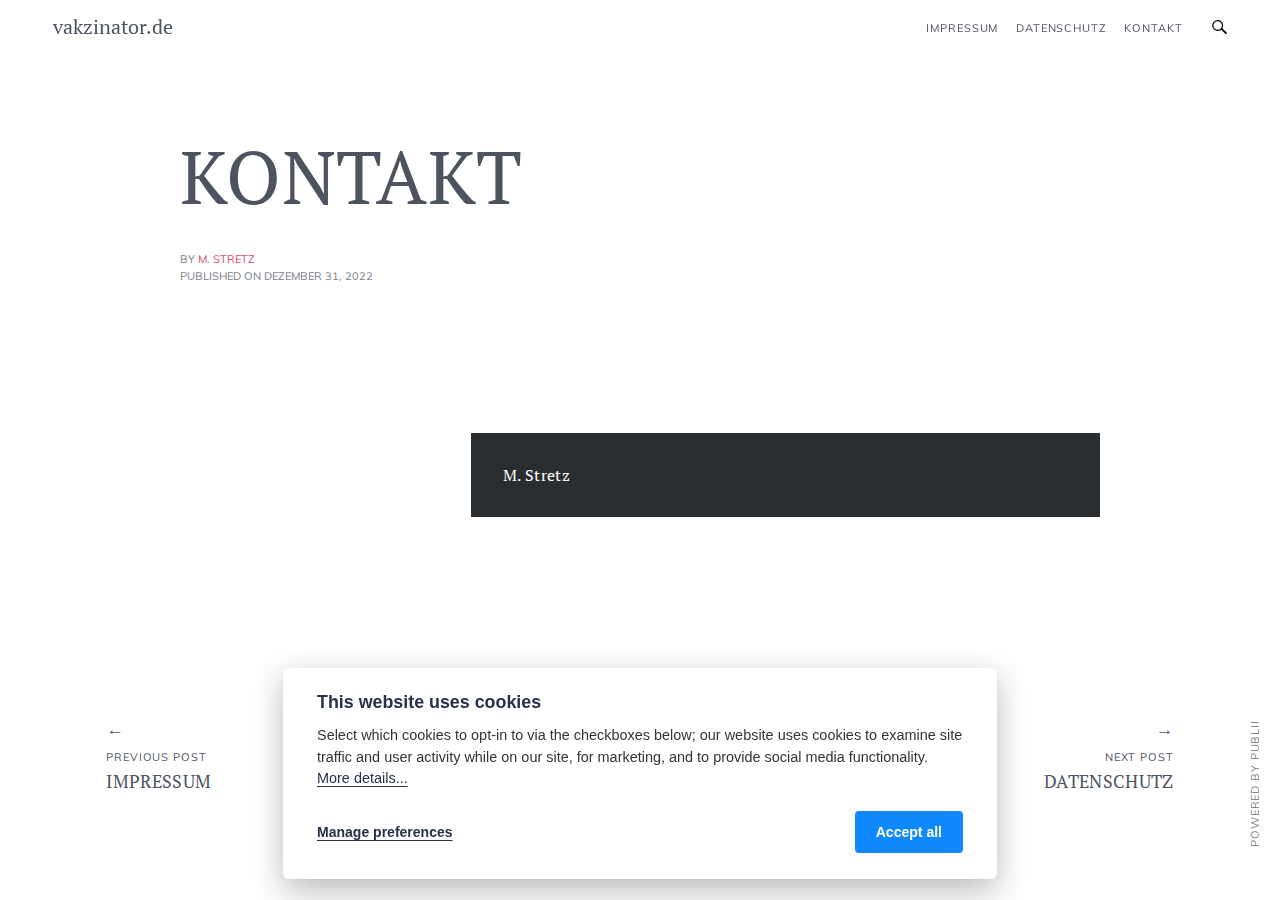
<file: kontakt/index.html>
<!DOCTYPE html><html lang="de"><head><meta charset="utf-8"><meta http-equiv="X-UA-Compatible" content="IE=edge"><meta name="viewport" content="width=device-width,initial-scale=1"><title>KONTAKT - vakzinator.de</title><meta name="generator" content="Publii Open-Source CMS for Static Site"><link rel="canonical" href="https://abdulson.github.io/vakzinator.de/kontakt/"><link rel="preconnect" href="https://fonts.gstatic.com/" crossorigin><link href="https://fonts.googleapis.com/css?family=PT+Serif:400,700%7CMuli:400,600&amp;display=swap" rel="stylesheet"><link rel="stylesheet" href="https://abdulson.github.io/vakzinator.de/assets/css/style.css?v=145d42468e887ad9e701d33d1732a462"><script type="application/ld+json">{"@context":"http://schema.org","@type":"Article","mainEntityOfPage":{"@type":"WebPage","@id":"https://abdulson.github.io/vakzinator.de/kontakt/index.html"},"headline":"KONTAKT","datePublished":"2022-12-31T20:13","dateModified":"2022-12-31T20:13","description":"","author":{"@type":"Person","name":"M. Stretz","url":"https://abdulson.github.io/vakzinator.de/authors/m-stretz/"},"publisher":{"@type":"Organization","name":"M. Stretz"}}</script><script async src="https://abdulson.github.io/vakzinator.de/assets/js/lazysizes.min.js?v=300b16f1c14e1537e6b064f464ab33b1"></script></head><body><div class="container"><header class="js-top is-sticky"><a class="logo" href="https://abdulson.github.io/vakzinator.de/index.html">vakzinator.de</a><div class="top"><nav class="navbar js-navbar"><button class="navbar__toggle js-navbar__toggle" aria-expanded="false">Menu</button><ul class="navbar__menu"><li><a href="https://abdulson.github.io/vakzinator.de/impressum/index.html" target="_self">IMPRESSUM</a></li><li><a href="https://abdulson.github.io/vakzinator.de/datenschutz/index.html" target="_self">DATENSCHUTZ</a></li><li class="active"><a href="https://abdulson.github.io/vakzinator.de/kontakt/index.html" target="_self">KONTAKT</a></li></ul></nav><div class="top__search"><form action="https://abdulson.github.io/vakzinator.de/search.html" class="search"><input type="search" name="q" placeholder="search..."></form></div></div></header><main class="u-cutting"><article class="post post--with-aside"><header class="post__header"><h1>KONTAKT</h1><p class="post__meta">By <a href="https://abdulson.github.io/vakzinator.de/authors/m-stretz/index.html" rel="author" title="M. Stretz">M. Stretz</a><br>Published on <time datetime="2022-12-31T20:13">Dezember 31, 2022</time></p></header><div class="post__entry"></div><aside class="post__aside"><div class="post__share"></div></aside><footer class="post__footer"><div class="post__bio"><div class="post__bio-text"><h3><a href="https://abdulson.github.io/vakzinator.de/authors/m-stretz/index.html" title="M. Stretz">M. Stretz</a></h3></div></div></footer></article><nav class="post-nav"><div class="post-nav__prev"><a href="https://abdulson.github.io/vakzinator.de/impressum/index.html" rel="prev" class="post-nav__link">Previous Post<h5>IMPRESSUM</h5></a></div><div class="post-nav__next"><a href="https://abdulson.github.io/vakzinator.de/datenschutz/index.html" rel="next" class="post-nav__link">Next Post<h5>DATENSCHUTZ</h5></a></div></nav></main><footer class="footer"><div class="footer__copyright">Powered by Publii</div></footer></div><script defer="defer" src="https://abdulson.github.io/vakzinator.de/assets/js/jquery-3.2.1.slim.min.js?v=5f48fc77cac90c4778fa24ec9c57f37d"></script><script defer="defer" src="https://abdulson.github.io/vakzinator.de/assets/js/scripts.min.js?v=5977caa3bd6c30eab5c559ded3288d58"></script><div class="pcb" data-behaviour="badge" data-behaviour-link="#cookie-settings" data-revision="1" data-config-ttl="90" data-debug-mode="false"><div role="dialog" aria-modal="true" aria-hidden="true" aria-labelledby="pcb-title" aria-describedby="pcb-txt" class="pcb__banner"><div class="pcb__inner"><div id="pcb-title" role="heading" class="pcb__title">This website uses cookies</div><div id="pcb-txt" class="pcb__txt">Select which cookies to opt-in to via the checkboxes below; our website uses cookies to examine site traffic and user activity while on our site, for marketing, and to provide social media functionality. <a href="https://abdulson.github.io/vakzinator.de/datenschutz/index.html">More details...</a></div><div class="pcb__buttons"><button type="button" class="pcb__btn pcb__btn--link pcb__btn--configure" aria-haspopup="dialog">Manage preferences</button> <button type="button" class="pcb__btn pcb__btn--solid pcb__btn--accept">Accept all</button></div></div></div><div class="pcb__popup" role="dialog" aria-modal="true" aria-hidden="true" aria-labelledby="pcb-popup-title"><div class="pcb__popup__wrapper"><div class="pcb__inner pcb__popup__inner"><div class="pcb__popup__heading"><div id="pcb-popup-title" role="heading" class="pcb__title">Cookie settings</div><button class="pcb__popup__close" aria-label="Close"></button></div><div class="pcb__popup__content"><div class="pcb__txt pcb__popup__txt">We use cookies to enhance your browsing experience, serve personalized ads or content, and analyze our traffic. By clicking "Accept All", you consent to our use of cookies. <a href="https://abdulson.github.io/vakzinator.de/datenschutz/index.html">More details...</a></div><ul class="pcb__groups"><li class="pcb__group"><details><summary class="pcb__group__title no-desc">Required</summary></details><div class="pcb__popup__switch is-checked"><input type="checkbox" data-group-name="" id="pcb-group-0" checked="checked"> <label for="pcb-group-0">Required</label></div></li></ul></div><div class="pcb__buttons pcb__popup__buttons"><button type="button" class="pcb__btn pcb__btn--solid pcb__btn--accept">Accept all</button> <button type="button" class="pcb__btn pcb__btn--reject">Reject all</button> <button type="button" class="pcb__btn pcb__btn--save">Save settings</button></div></div></div></div><div class="pcb__overlay" aria-hidden="true"></div><button class="pcb__badge" aria-label="Cookie Policy" aria-hidden="true"><svg xmlns="http://www.w3.org/2000/svg" aria-hidden="true" focusable="false" width="40" height="40" viewBox="0 0 23 23" fill="currentColor"><path d="M21.41 12.71c-.08-.01-.15 0-.22 0h-.03c-.03 0-.05 0-.08.01-.07 0-.13.01-.19.04-.52.21-1.44.19-2.02-.22-.44-.31-.65-.83-.62-1.53a.758.758 0 0 0-.27-.61.73.73 0 0 0-.65-.14c-1.98.51-3.49.23-4.26-.78-.82-1.08-.73-2.89.24-4.49.14-.23.14-.52 0-.75a.756.756 0 0 0-.67-.36c-.64.03-1.11-.1-1.31-.35-.19-.26-.13-.71-.01-1.29.04-.18.06-.38.03-.59-.05-.4-.4-.7-.81-.66C5.1 1.54 1 6.04 1 11.48 1 17.28 5.75 22 11.6 22c5.02 0 9.39-3.54 10.39-8.42.08-.4-.18-.78-.58-.87Zm-9.81 7.82c-5.03 0-9.12-4.06-9.12-9.06 0-4.34 3.05-8 7.25-8.86-.08.7.05 1.33.42 1.81.24.32.66.67 1.38.84-.76 1.86-.65 3.78.36 5.11.61.81 2.03 2 4.95 1.51.18.96.71 1.54 1.18 1.87.62.43 1.38.62 2.1.62.05 0 .09 0 .13-.01-1.23 3.64-4.7 6.18-8.64 6.18ZM13 17c0 .55-.45 1-1 1s-1-.45-1-1 .45-1 1-1 1 .45 1 1Zm5.29-12.3a.99.99 0 0 1-.29-.71c0-.55.45-.99 1-.99a1 1 0 0 1 .71.3c.19.19.29.44.29.71 0 .55-.45.99-1 .99a1 1 0 0 1-.71-.3ZM9 13.5c0 .83-.67 1.5-1.5 1.5S6 14.33 6 13.5 6.67 12 7.5 12s1.5.67 1.5 1.5Zm3.25.81a.744.744 0 0 1-.06-1.05c.28-.32.75-.34 1.05-.06.31.28.33.75.05 1.06-.15.16-.35.25-.56.25-.18 0-.36-.06-.5-.19ZM8.68 7.26c.41.37.44 1 .07 1.41-.2.22-.47.33-.75.33a.96.96 0 0 1-.67-.26c-.41-.37-.44-1-.07-1.41.37-.42 1-.45 1.41-.08Zm11.48 1.88c.18-.19.52-.19.7 0 .05.04.09.1.11.16.03.06.04.12.04.19 0 .13-.05.26-.15.35-.09.1-.22.15-.35.15s-.26-.05-.35-.15a.355.355 0 0 1-.11-.16.433.433 0 0 1-.04-.19c0-.13.05-.26.15-.35Zm-4.93-1.86a.75.75 0 1 1 1.059-1.06.75.75 0 0 1-1.059 1.06Z"/></svg></button></div><script>(function(win) {
          if (!document.querySelector('.pcb')) {
              return;
          }
      
          var cbConfig = {
              behaviour: document.querySelector('.pcb').getAttribute('data-behaviour'),
              behaviourLink: document.querySelector('.pcb').getAttribute('data-behaviour-link'),
              revision: document.querySelector('.pcb').getAttribute('data-revision'),
              configTTL: parseInt(document.querySelector('.pcb').getAttribute('data-config-ttl'), 10),
              debugMode: document.querySelector('.pcb').getAttribute('data-debug-mode') === 'true',
              initialState: null,
              previouslyAccepted: []
          };
      
          var cbUI = {
              wrapper: document.querySelector('.pcb'),
              banner: {
                  element: null,
                  btnAccept: null,
                  btnReject: null,
                  btnConfigure: null
              },
              popup: {
                  element: null,
                  btnClose: null,
                  btnSave: null,
                  btnAccept: null,
                  btnReject: null,
                  checkboxes: null,
              },
              overlay: null,
              badge: null,
              blockedScripts: document.querySelectorAll('script[type^="gdpr-blocker/"]'),
              triggerLinks: cbConfig.behaviourLink ? document.querySelectorAll('a[href*="' + cbConfig.behaviourLink + '"]') : null
          };
      
          function initUI () {
              // setup banner elements
              cbUI.banner.element = cbUI.wrapper.querySelector('.pcb__banner');
              cbUI.banner.btnAccept = cbUI.banner.element.querySelector('.pcb__btn--accept');
              cbUI.banner.btnReject = cbUI.banner.element.querySelector('.pcb__btn--reject');
              cbUI.banner.btnConfigure = cbUI.banner.element.querySelector('.pcb__btn--configure');
      
              // setup popup elements
              if (cbUI.wrapper.querySelector('.pcb__popup')) {
                  cbUI.popup.element = cbUI.wrapper.querySelector('.pcb__popup');
                  cbUI.popup.btnClose = cbUI.wrapper.querySelector('.pcb__popup__close');
                  cbUI.popup.btnSave = cbUI.popup.element.querySelector('.pcb__btn--save');
                  cbUI.popup.btnAccept = cbUI.popup.element.querySelector('.pcb__btn--accept');
                  cbUI.popup.btnReject = cbUI.popup.element.querySelector('.pcb__btn--reject');
                  cbUI.popup.checkboxes = cbUI.popup.element.querySelector('input[type="checkbox"]');
                  // setup overlay
                  cbUI.overlay = cbUI.wrapper.querySelector('.pcb__overlay');
              }
      
              cbUI.badge = cbUI.wrapper.querySelector('.pcb__badge');
      
              if (cbConfig.behaviour.indexOf('link') > -1) {
                  for (var i = 0; i < cbUI.triggerLinks.length; i++) {
                      cbUI.triggerLinks[i].addEventListener('click', function(e) {
                          e.preventDefault();
                          showBannerOrPopup();
                      });
                  }
              }
          }
      
          function initState () {
              var lsKeyName = getConfigName();
              var currentConfig = localStorage.getItem(lsKeyName);
              var configIsFresh = checkIfConfigIsFresh();
      
              if (!configIsFresh || currentConfig === null) {
                  if (cbConfig.debugMode) {
                      console.log('🍪 Config not found, or configuration expired');
                  }
      
                  showBanner();
              } else if (typeof currentConfig === 'string') {
                  if (cbConfig.debugMode) {
                      console.log('🍪 Config founded');
                  }
      
                  showBadge();
      
                  if (cbUI.popup.element) {
                      var allowedGroups = currentConfig.split(',');
                      var checkedCheckboxes = cbUI.popup.element.querySelectorAll('input[type="checkbox"]:checked');
      
                      for (var j = 0; j < checkedCheckboxes.length; j++) {
                          var name = checkedCheckboxes[j].getAttribute('data-group-name');
      
                          if (name && name !== '-' && allowedGroups.indexOf(name) === -1) {
                              checkedCheckboxes[j].checked = false;
                          }
                      }
      
                      for (var i = 0; i < allowedGroups.length; i++) {
                          var checkbox = cbUI.popup.element.querySelector('input[type="checkbox"][data-group-name="' + allowedGroups[i] + '"]');
      
                          if (checkbox) {
                              checkbox.checked = true;
                          }
      
                          allowCookieGroup(allowedGroups[i]);
                      }
                  }
              }
      
              setTimeout(function () {
                  cbConfig.initialState = getInitialStateOfConsents();
              }, 0);
          }
      
          function checkIfConfigIsFresh () {
              var lastConfigSave = localStorage.getItem('publii-gdpr-cookies-config-save-date');
      
              if (lastConfigSave === null) {
                  return false;
              }
      
              lastConfigSave = parseInt(lastConfigSave, 10);
      
              if (lastConfigSave === 0) {
                  return true;
              }
      
              if (+new Date() - lastConfigSave < cbConfig.configTTL * 24 * 60 * 60 * 1000) {
                  return true;
              }
      
              return false;
          }
      
          function initBannerEvents () {
              cbUI.banner.btnAccept.addEventListener('click', function (e) {
                  e.preventDefault();
                  acceptAllCookies('banner');
                  showBadge();
              }, false);
      
              if (cbUI.banner.btnReject) {
                  cbUI.banner.btnReject.addEventListener('click', function (e) {
                      e.preventDefault();
                      rejectAllCookies();
                      showBadge();
                  }, false);
              }
      
              if (cbUI.banner.btnConfigure) {
                  cbUI.banner.btnConfigure.addEventListener('click', function (e) {
                      e.preventDefault();
                      hideBanner();
                      showAdvancedPopup();
                      showBadge();
                  }, false);
              }
          }
      
          function initPopupEvents () {
              if (!cbUI.popup.element) {
                  return;
              }
      
              cbUI.overlay.addEventListener('click', function (e) {
                  hideAdvancedPopup();
              }, false);
      
              cbUI.popup.element.addEventListener('click', function (e) {
                  e.stopPropagation();
              }, false);
      
              cbUI.popup.btnAccept.addEventListener('click', function (e) {
                  e.preventDefault();
                  acceptAllCookies('popup');
              }, false);
      
              cbUI.popup.btnReject.addEventListener('click', function (e) {
                  e.preventDefault();
                  rejectAllCookies();
              }, false);
      
              cbUI.popup.btnSave.addEventListener('click', function (e) {
                  e.preventDefault();
                  saveConfiguration();
              }, false);
      
              cbUI.popup.btnClose.addEventListener('click', function (e) {
                  e.preventDefault();
                  hideAdvancedPopup();
              }, false);
          }
      
          function initBadgeEvents () {
              if (!cbUI.badge) {
                  return;
              }
      
              cbUI.badge.addEventListener('click', function (e) {
                  showBannerOrPopup();
              }, false);
          }
      
          initUI();
          initState();
          initBannerEvents();
          initPopupEvents();
          initBadgeEvents();
      
          /**
           * API
           */
          function addScript (src, inline) {
              var newScript = document.createElement('script');
      
              if (src) {
                  newScript.setAttribute('src', src);
              }
      
              if (inline) {
                  newScript.text = inline;
              }
      
              document.body.appendChild(newScript);
          }
      
          function allowCookieGroup (allowedGroup) {
              var scripts = document.querySelectorAll('script[type="gdpr-blocker/' + allowedGroup + '"]');
              cbConfig.previouslyAccepted.push(allowedGroup);
          
              for (var j = 0; j < scripts.length; j++) {
                  addScript(scripts[j].src, scripts[j].text);
              }
      
              var groupEvent = new Event('publii-cookie-banner-unblock-' + allowedGroup);
              document.body.dispatchEvent(groupEvent);
              unlockEmbeds(allowedGroup);
      
              if (cbConfig.debugMode) {
                  console.log('🍪 Allowed group: ' + allowedGroup);
              }
          }
      
          function showBannerOrPopup () {
              if (cbUI.popup.element) {
                  showAdvancedPopup();
              } else {
                  showBanner();
              }
          }
      
          function showAdvancedPopup () {
              cbUI.popup.element.classList.add('is-visible');
              cbUI.overlay.classList.add('is-visible');
              cbUI.popup.element.setAttribute('aria-hidden', 'false');
              cbUI.overlay.setAttribute('aria-hidden', 'false');
          }
      
          function hideAdvancedPopup () {
              cbUI.popup.element.classList.remove('is-visible');
              cbUI.overlay.classList.remove('is-visible');
              cbUI.popup.element.setAttribute('aria-hidden', 'true');
              cbUI.overlay.setAttribute('aria-hidden', 'true');
          }
      
          function showBanner () {
              cbUI.banner.element.classList.add('is-visible');
              cbUI.banner.element.setAttribute('aria-hidden', 'false');
          }
      
          function hideBanner () {
              cbUI.banner.element.classList.remove('is-visible');
              cbUI.banner.element.setAttribute('aria-hidden', 'true');
          }
      
          function showBadge () {
              if (!cbUI.badge) {
                  return;
              }
      
              cbUI.badge.classList.add('is-visible');
              cbUI.badge.setAttribute('aria-hidden', 'false');
          }
      
          function getConfigName () {
              var lsKeyName = 'publii-gdpr-allowed-cookies';
      
              if (cbConfig.revision) {
                  lsKeyName = lsKeyName + '-v' + parseInt(cbConfig.revision, 10);
              }
      
              return lsKeyName;
          }
      
          function storeConfiguration (allowedGroups) {
              var lsKeyName = getConfigName();
              var dataToStore = allowedGroups.join(',');
              localStorage.setItem(lsKeyName, dataToStore);
      
              if (cbConfig.configTTL === 0) {
                  localStorage.setItem('publii-gdpr-cookies-config-save-date', 0);
      
                  if (cbConfig.debugMode) {
                      console.log('🍪 Store never expiring configuration');
                  }
              } else {
                  localStorage.setItem('publii-gdpr-cookies-config-save-date', +new Date());
              }
          }
      
          function getInitialStateOfConsents () {
              if (!cbUI.popup.element) {
                  return [];
              }
      
              var checkedGroups = cbUI.popup.element.querySelectorAll('input[type="checkbox"]:checked');
              var groups = [];
      
              for (var i = 0; i < checkedGroups.length; i++) {
                  var allowedGroup = checkedGroups[i].getAttribute('data-group-name');
      
                  if (allowedGroup !== '') {
                      groups.push(allowedGroup);
                  }
              }
      
              if (cbConfig.debugMode) {
                  console.log('🍪 Initial state: ' + groups.join(', '));
              }
      
              return groups;
          }
      
          function getCurrentStateOfConsents () {
              if (!cbUI.popup.element) {
                  return [];
              }
      
              var checkedGroups = cbUI.popup.element.querySelectorAll('input[type="checkbox"]:checked');
              var groups = [];
      
              for (var i = 0; i < checkedGroups.length; i++) {
                  var allowedGroup = checkedGroups[i].getAttribute('data-group-name');
      
                  if (allowedGroup !== '') {
                      groups.push(allowedGroup);
                  }
              }
      
              if (cbConfig.debugMode) {
                  console.log('🍪 State to save: ' + groups.join(', '));
              }
      
              return groups;
          }
      
          function getAllGroups () {
              if (!cbUI.popup.element) {
                  return [];
              }
      
              var checkedGroups = cbUI.popup.element.querySelectorAll('input[type="checkbox"]');
              var groups = [];
      
              for (var i = 0; i < checkedGroups.length; i++) {
                  var allowedGroup = checkedGroups[i].getAttribute('data-group-name');
      
                  if (allowedGroup !== '') {
                      groups.push(allowedGroup);
                  }
              }
      
              return groups;
          }
      
          function acceptAllCookies (source) {
              var groupsToAccept = getAllGroups();
              storeConfiguration(groupsToAccept);
      
              for (var i = 0; i < groupsToAccept.length; i++) {
                  var group = groupsToAccept[i];
      
                  if (cbConfig.initialState.indexOf(group) > -1 || cbConfig.previouslyAccepted.indexOf(group) > -1) {
                      if (cbConfig.debugMode) {
                          console.log('🍪 Skip previously activated group: ' + group);
                      }
      
                      continue;
                  }
      
                  allowCookieGroup(group);
              }
      
              if (cbUI.popup.element) {
                  var checkboxesToCheck = cbUI.popup.element.querySelectorAll('input[type="checkbox"]');
      
                  for (var j = 0; j < checkboxesToCheck.length; j++) {
                      checkboxesToCheck[j].checked = true;
                  }
              }
      
              if (cbConfig.debugMode) {
                  console.log('🍪 Accept all cookies: ', groupsToAccept.join(', '));
              }
      
              if (source === 'popup') {
                  hideAdvancedPopup();
              } else if (source === 'banner') {
                  hideBanner();
              }
          }
      
          function rejectAllCookies () {
              if (cbConfig.debugMode) {
                  console.log('🍪 Reject all cookies');
              }
      
              storeConfiguration([]);
              setTimeout(function () {
                  window.location.reload();
              }, 100);
          }
      
          function saveConfiguration () {
              var groupsToAccept = getCurrentStateOfConsents();
              storeConfiguration(groupsToAccept);
      
              if (cbConfig.debugMode) {
                  console.log('🍪 Save new config: ', groupsToAccept.join(', '));
              }
      
              if (reloadIsNeeded(groupsToAccept)) {
                  setTimeout(function () {
                      window.location.reload();
                  }, 100);
                  return;
              }
      
              for (var i = 0; i < groupsToAccept.length; i++) {
                  var group = groupsToAccept[i];
      
                  if (cbConfig.initialState.indexOf(group) > -1 || cbConfig.previouslyAccepted.indexOf(group) > -1) {
                      if (cbConfig.debugMode) {
                          console.log('🍪 Skip previously activated group: ' + group);
                      }
      
                      continue;
                  }
      
                  allowCookieGroup(group);
              }
      
              hideAdvancedPopup();
          }
      
          function reloadIsNeeded (groupsToAccept) {
              // check if user rejected consent for initial groups
              var initialGroups = cbConfig.initialState;
              var previouslyAcceptedGroups = cbConfig.previouslyAccepted;
              var groupsToCheck = initialGroups.concat(previouslyAcceptedGroups);
      
              for (var i = 0; i < groupsToCheck.length; i++) {
                  var groupToCheck = groupsToCheck[i];
      
                  if (groupsToAccept.indexOf(groupToCheck) === -1) {
                      if (cbConfig.debugMode) {
                          console.log('🍪 Reload is needed due lack of: ', groupToCheck);
                      }
      
                      return true;
                  }
              }
      
              return false;
          }
      
          function unlockEmbeds (cookieGroup) {
              var iframesToUnlock = document.querySelectorAll('.pec-wrapper[data-consent-group-id="' + cookieGroup + '"]');
      
              for (var i = 0; i < iframesToUnlock.length; i++) {
                  var iframeWrapper = iframesToUnlock[i];
                  iframeWrapper.querySelector('.pec-overlay').classList.remove('is-active');
                  iframeWrapper.querySelector('.pec-overlay').setAttribute('aria-hidden', 'true');
                  var iframe = iframeWrapper.querySelector('iframe');
                  iframe.setAttribute('src', iframe.getAttribute('data-consent-src'));
              }
          }
      
          win.publiiEmbedConsentGiven = function (cookieGroup) {
              // it will unlock embeds
              allowCookieGroup(cookieGroup);
      
              var checkbox = cbUI.popup.element.querySelector('input[type="checkbox"][data-group-name="' + cookieGroup + '"]');
      
              if (checkbox) {
                  checkbox.checked = true;
              }
      
              var groupsToAccept = getCurrentStateOfConsents();
              storeConfiguration(groupsToAccept);
      
              if (cbConfig.debugMode) {
                  console.log('🍪 Save new config: ', groupsToAccept.join(', '));
              }
          }
      })(window);</script></body></html>
</file>
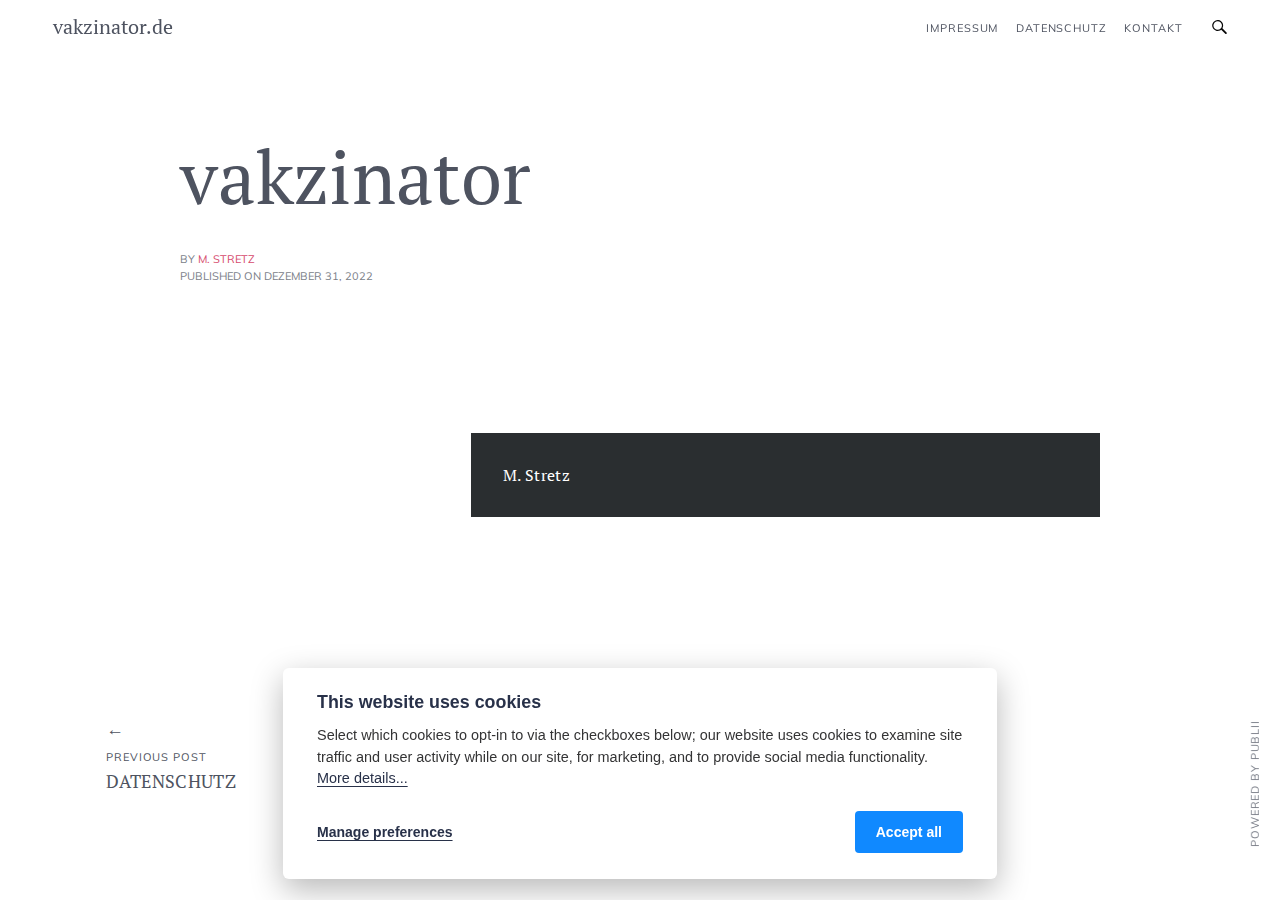
<file: vakzinator/index.html>
<!DOCTYPE html><html lang="de"><head><meta charset="utf-8"><meta http-equiv="X-UA-Compatible" content="IE=edge"><meta name="viewport" content="width=device-width,initial-scale=1"><title>vakzinator - vakzinator.de</title><meta name="generator" content="Publii Open-Source CMS for Static Site"><link rel="canonical" href="https://abdulson.github.io/vakzinator.de/vakzinator/"><link rel="preconnect" href="https://fonts.gstatic.com/" crossorigin><link href="https://fonts.googleapis.com/css?family=PT+Serif:400,700%7CMuli:400,600&amp;display=swap" rel="stylesheet"><link rel="stylesheet" href="https://abdulson.github.io/vakzinator.de/assets/css/style.css?v=145d42468e887ad9e701d33d1732a462"><script type="application/ld+json">{"@context":"http://schema.org","@type":"Article","mainEntityOfPage":{"@type":"WebPage","@id":"https://abdulson.github.io/vakzinator.de/vakzinator/index.html"},"headline":"vakzinator","datePublished":"2022-12-31T20:17","dateModified":"2022-12-31T20:17","description":"","author":{"@type":"Person","name":"M. Stretz","url":"https://abdulson.github.io/vakzinator.de/authors/m-stretz/"},"publisher":{"@type":"Organization","name":"M. Stretz"}}</script><script async src="https://abdulson.github.io/vakzinator.de/assets/js/lazysizes.min.js?v=300b16f1c14e1537e6b064f464ab33b1"></script></head><body><div class="container"><header class="js-top is-sticky"><a class="logo" href="https://abdulson.github.io/vakzinator.de/index.html">vakzinator.de</a><div class="top"><nav class="navbar js-navbar"><button class="navbar__toggle js-navbar__toggle" aria-expanded="false">Menu</button><ul class="navbar__menu"><li><a href="https://abdulson.github.io/vakzinator.de/impressum/index.html" target="_self">IMPRESSUM</a></li><li><a href="https://abdulson.github.io/vakzinator.de/datenschutz/index.html" target="_self">DATENSCHUTZ</a></li><li><a href="https://abdulson.github.io/vakzinator.de/kontakt/index.html" target="_self">KONTAKT</a></li></ul></nav><div class="top__search"><form action="https://abdulson.github.io/vakzinator.de/search.html" class="search"><input type="search" name="q" placeholder="search..."></form></div></div></header><main class="u-cutting"><article class="post post--with-aside"><header class="post__header"><h1>vakzinator</h1><p class="post__meta">By <a href="https://abdulson.github.io/vakzinator.de/authors/m-stretz/index.html" rel="author" title="M. Stretz">M. Stretz</a><br>Published on <time datetime="2022-12-31T20:17">Dezember 31, 2022</time></p></header><div class="post__entry"></div><aside class="post__aside"><div class="post__share"></div></aside><footer class="post__footer"><div class="post__bio"><div class="post__bio-text"><h3><a href="https://abdulson.github.io/vakzinator.de/authors/m-stretz/index.html" title="M. Stretz">M. Stretz</a></h3></div></div></footer></article><nav class="post-nav"><div class="post-nav__prev"><a href="https://abdulson.github.io/vakzinator.de/datenschutz/index.html" rel="prev" class="post-nav__link">Previous Post<h5>DATENSCHUTZ</h5></a></div></nav></main><footer class="footer"><div class="footer__copyright">Powered by Publii</div></footer></div><script defer="defer" src="https://abdulson.github.io/vakzinator.de/assets/js/jquery-3.2.1.slim.min.js?v=5f48fc77cac90c4778fa24ec9c57f37d"></script><script defer="defer" src="https://abdulson.github.io/vakzinator.de/assets/js/scripts.min.js?v=5977caa3bd6c30eab5c559ded3288d58"></script><div class="pcb" data-behaviour="badge" data-behaviour-link="#cookie-settings" data-revision="1" data-config-ttl="90" data-debug-mode="false"><div role="dialog" aria-modal="true" aria-hidden="true" aria-labelledby="pcb-title" aria-describedby="pcb-txt" class="pcb__banner"><div class="pcb__inner"><div id="pcb-title" role="heading" class="pcb__title">This website uses cookies</div><div id="pcb-txt" class="pcb__txt">Select which cookies to opt-in to via the checkboxes below; our website uses cookies to examine site traffic and user activity while on our site, for marketing, and to provide social media functionality. <a href="https://abdulson.github.io/vakzinator.de/datenschutz/index.html">More details...</a></div><div class="pcb__buttons"><button type="button" class="pcb__btn pcb__btn--link pcb__btn--configure" aria-haspopup="dialog">Manage preferences</button> <button type="button" class="pcb__btn pcb__btn--solid pcb__btn--accept">Accept all</button></div></div></div><div class="pcb__popup" role="dialog" aria-modal="true" aria-hidden="true" aria-labelledby="pcb-popup-title"><div class="pcb__popup__wrapper"><div class="pcb__inner pcb__popup__inner"><div class="pcb__popup__heading"><div id="pcb-popup-title" role="heading" class="pcb__title">Cookie settings</div><button class="pcb__popup__close" aria-label="Close"></button></div><div class="pcb__popup__content"><div class="pcb__txt pcb__popup__txt">We use cookies to enhance your browsing experience, serve personalized ads or content, and analyze our traffic. By clicking "Accept All", you consent to our use of cookies. <a href="https://abdulson.github.io/vakzinator.de/datenschutz/index.html">More details...</a></div><ul class="pcb__groups"><li class="pcb__group"><details><summary class="pcb__group__title no-desc">Required</summary></details><div class="pcb__popup__switch is-checked"><input type="checkbox" data-group-name="" id="pcb-group-0" checked="checked"> <label for="pcb-group-0">Required</label></div></li></ul></div><div class="pcb__buttons pcb__popup__buttons"><button type="button" class="pcb__btn pcb__btn--solid pcb__btn--accept">Accept all</button> <button type="button" class="pcb__btn pcb__btn--reject">Reject all</button> <button type="button" class="pcb__btn pcb__btn--save">Save settings</button></div></div></div></div><div class="pcb__overlay" aria-hidden="true"></div><button class="pcb__badge" aria-label="Cookie Policy" aria-hidden="true"><svg xmlns="http://www.w3.org/2000/svg" aria-hidden="true" focusable="false" width="40" height="40" viewBox="0 0 23 23" fill="currentColor"><path d="M21.41 12.71c-.08-.01-.15 0-.22 0h-.03c-.03 0-.05 0-.08.01-.07 0-.13.01-.19.04-.52.21-1.44.19-2.02-.22-.44-.31-.65-.83-.62-1.53a.758.758 0 0 0-.27-.61.73.73 0 0 0-.65-.14c-1.98.51-3.49.23-4.26-.78-.82-1.08-.73-2.89.24-4.49.14-.23.14-.52 0-.75a.756.756 0 0 0-.67-.36c-.64.03-1.11-.1-1.31-.35-.19-.26-.13-.71-.01-1.29.04-.18.06-.38.03-.59-.05-.4-.4-.7-.81-.66C5.1 1.54 1 6.04 1 11.48 1 17.28 5.75 22 11.6 22c5.02 0 9.39-3.54 10.39-8.42.08-.4-.18-.78-.58-.87Zm-9.81 7.82c-5.03 0-9.12-4.06-9.12-9.06 0-4.34 3.05-8 7.25-8.86-.08.7.05 1.33.42 1.81.24.32.66.67 1.38.84-.76 1.86-.65 3.78.36 5.11.61.81 2.03 2 4.95 1.51.18.96.71 1.54 1.18 1.87.62.43 1.38.62 2.1.62.05 0 .09 0 .13-.01-1.23 3.64-4.7 6.18-8.64 6.18ZM13 17c0 .55-.45 1-1 1s-1-.45-1-1 .45-1 1-1 1 .45 1 1Zm5.29-12.3a.99.99 0 0 1-.29-.71c0-.55.45-.99 1-.99a1 1 0 0 1 .71.3c.19.19.29.44.29.71 0 .55-.45.99-1 .99a1 1 0 0 1-.71-.3ZM9 13.5c0 .83-.67 1.5-1.5 1.5S6 14.33 6 13.5 6.67 12 7.5 12s1.5.67 1.5 1.5Zm3.25.81a.744.744 0 0 1-.06-1.05c.28-.32.75-.34 1.05-.06.31.28.33.75.05 1.06-.15.16-.35.25-.56.25-.18 0-.36-.06-.5-.19ZM8.68 7.26c.41.37.44 1 .07 1.41-.2.22-.47.33-.75.33a.96.96 0 0 1-.67-.26c-.41-.37-.44-1-.07-1.41.37-.42 1-.45 1.41-.08Zm11.48 1.88c.18-.19.52-.19.7 0 .05.04.09.1.11.16.03.06.04.12.04.19 0 .13-.05.26-.15.35-.09.1-.22.15-.35.15s-.26-.05-.35-.15a.355.355 0 0 1-.11-.16.433.433 0 0 1-.04-.19c0-.13.05-.26.15-.35Zm-4.93-1.86a.75.75 0 1 1 1.059-1.06.75.75 0 0 1-1.059 1.06Z"/></svg></button></div><script>(function(win) {
          if (!document.querySelector('.pcb')) {
              return;
          }
      
          var cbConfig = {
              behaviour: document.querySelector('.pcb').getAttribute('data-behaviour'),
              behaviourLink: document.querySelector('.pcb').getAttribute('data-behaviour-link'),
              revision: document.querySelector('.pcb').getAttribute('data-revision'),
              configTTL: parseInt(document.querySelector('.pcb').getAttribute('data-config-ttl'), 10),
              debugMode: document.querySelector('.pcb').getAttribute('data-debug-mode') === 'true',
              initialState: null,
              previouslyAccepted: []
          };
      
          var cbUI = {
              wrapper: document.querySelector('.pcb'),
              banner: {
                  element: null,
                  btnAccept: null,
                  btnReject: null,
                  btnConfigure: null
              },
              popup: {
                  element: null,
                  btnClose: null,
                  btnSave: null,
                  btnAccept: null,
                  btnReject: null,
                  checkboxes: null,
              },
              overlay: null,
              badge: null,
              blockedScripts: document.querySelectorAll('script[type^="gdpr-blocker/"]'),
              triggerLinks: cbConfig.behaviourLink ? document.querySelectorAll('a[href*="' + cbConfig.behaviourLink + '"]') : null
          };
      
          function initUI () {
              // setup banner elements
              cbUI.banner.element = cbUI.wrapper.querySelector('.pcb__banner');
              cbUI.banner.btnAccept = cbUI.banner.element.querySelector('.pcb__btn--accept');
              cbUI.banner.btnReject = cbUI.banner.element.querySelector('.pcb__btn--reject');
              cbUI.banner.btnConfigure = cbUI.banner.element.querySelector('.pcb__btn--configure');
      
              // setup popup elements
              if (cbUI.wrapper.querySelector('.pcb__popup')) {
                  cbUI.popup.element = cbUI.wrapper.querySelector('.pcb__popup');
                  cbUI.popup.btnClose = cbUI.wrapper.querySelector('.pcb__popup__close');
                  cbUI.popup.btnSave = cbUI.popup.element.querySelector('.pcb__btn--save');
                  cbUI.popup.btnAccept = cbUI.popup.element.querySelector('.pcb__btn--accept');
                  cbUI.popup.btnReject = cbUI.popup.element.querySelector('.pcb__btn--reject');
                  cbUI.popup.checkboxes = cbUI.popup.element.querySelector('input[type="checkbox"]');
                  // setup overlay
                  cbUI.overlay = cbUI.wrapper.querySelector('.pcb__overlay');
              }
      
              cbUI.badge = cbUI.wrapper.querySelector('.pcb__badge');
      
              if (cbConfig.behaviour.indexOf('link') > -1) {
                  for (var i = 0; i < cbUI.triggerLinks.length; i++) {
                      cbUI.triggerLinks[i].addEventListener('click', function(e) {
                          e.preventDefault();
                          showBannerOrPopup();
                      });
                  }
              }
          }
      
          function initState () {
              var lsKeyName = getConfigName();
              var currentConfig = localStorage.getItem(lsKeyName);
              var configIsFresh = checkIfConfigIsFresh();
      
              if (!configIsFresh || currentConfig === null) {
                  if (cbConfig.debugMode) {
                      console.log('🍪 Config not found, or configuration expired');
                  }
      
                  showBanner();
              } else if (typeof currentConfig === 'string') {
                  if (cbConfig.debugMode) {
                      console.log('🍪 Config founded');
                  }
      
                  showBadge();
      
                  if (cbUI.popup.element) {
                      var allowedGroups = currentConfig.split(',');
                      var checkedCheckboxes = cbUI.popup.element.querySelectorAll('input[type="checkbox"]:checked');
      
                      for (var j = 0; j < checkedCheckboxes.length; j++) {
                          var name = checkedCheckboxes[j].getAttribute('data-group-name');
      
                          if (name && name !== '-' && allowedGroups.indexOf(name) === -1) {
                              checkedCheckboxes[j].checked = false;
                          }
                      }
      
                      for (var i = 0; i < allowedGroups.length; i++) {
                          var checkbox = cbUI.popup.element.querySelector('input[type="checkbox"][data-group-name="' + allowedGroups[i] + '"]');
      
                          if (checkbox) {
                              checkbox.checked = true;
                          }
      
                          allowCookieGroup(allowedGroups[i]);
                      }
                  }
              }
      
              setTimeout(function () {
                  cbConfig.initialState = getInitialStateOfConsents();
              }, 0);
          }
      
          function checkIfConfigIsFresh () {
              var lastConfigSave = localStorage.getItem('publii-gdpr-cookies-config-save-date');
      
              if (lastConfigSave === null) {
                  return false;
              }
      
              lastConfigSave = parseInt(lastConfigSave, 10);
      
              if (lastConfigSave === 0) {
                  return true;
              }
      
              if (+new Date() - lastConfigSave < cbConfig.configTTL * 24 * 60 * 60 * 1000) {
                  return true;
              }
      
              return false;
          }
      
          function initBannerEvents () {
              cbUI.banner.btnAccept.addEventListener('click', function (e) {
                  e.preventDefault();
                  acceptAllCookies('banner');
                  showBadge();
              }, false);
      
              if (cbUI.banner.btnReject) {
                  cbUI.banner.btnReject.addEventListener('click', function (e) {
                      e.preventDefault();
                      rejectAllCookies();
                      showBadge();
                  }, false);
              }
      
              if (cbUI.banner.btnConfigure) {
                  cbUI.banner.btnConfigure.addEventListener('click', function (e) {
                      e.preventDefault();
                      hideBanner();
                      showAdvancedPopup();
                      showBadge();
                  }, false);
              }
          }
      
          function initPopupEvents () {
              if (!cbUI.popup.element) {
                  return;
              }
      
              cbUI.overlay.addEventListener('click', function (e) {
                  hideAdvancedPopup();
              }, false);
      
              cbUI.popup.element.addEventListener('click', function (e) {
                  e.stopPropagation();
              }, false);
      
              cbUI.popup.btnAccept.addEventListener('click', function (e) {
                  e.preventDefault();
                  acceptAllCookies('popup');
              }, false);
      
              cbUI.popup.btnReject.addEventListener('click', function (e) {
                  e.preventDefault();
                  rejectAllCookies();
              }, false);
      
              cbUI.popup.btnSave.addEventListener('click', function (e) {
                  e.preventDefault();
                  saveConfiguration();
              }, false);
      
              cbUI.popup.btnClose.addEventListener('click', function (e) {
                  e.preventDefault();
                  hideAdvancedPopup();
              }, false);
          }
      
          function initBadgeEvents () {
              if (!cbUI.badge) {
                  return;
              }
      
              cbUI.badge.addEventListener('click', function (e) {
                  showBannerOrPopup();
              }, false);
          }
      
          initUI();
          initState();
          initBannerEvents();
          initPopupEvents();
          initBadgeEvents();
      
          /**
           * API
           */
          function addScript (src, inline) {
              var newScript = document.createElement('script');
      
              if (src) {
                  newScript.setAttribute('src', src);
              }
      
              if (inline) {
                  newScript.text = inline;
              }
      
              document.body.appendChild(newScript);
          }
      
          function allowCookieGroup (allowedGroup) {
              var scripts = document.querySelectorAll('script[type="gdpr-blocker/' + allowedGroup + '"]');
              cbConfig.previouslyAccepted.push(allowedGroup);
          
              for (var j = 0; j < scripts.length; j++) {
                  addScript(scripts[j].src, scripts[j].text);
              }
      
              var groupEvent = new Event('publii-cookie-banner-unblock-' + allowedGroup);
              document.body.dispatchEvent(groupEvent);
              unlockEmbeds(allowedGroup);
      
              if (cbConfig.debugMode) {
                  console.log('🍪 Allowed group: ' + allowedGroup);
              }
          }
      
          function showBannerOrPopup () {
              if (cbUI.popup.element) {
                  showAdvancedPopup();
              } else {
                  showBanner();
              }
          }
      
          function showAdvancedPopup () {
              cbUI.popup.element.classList.add('is-visible');
              cbUI.overlay.classList.add('is-visible');
              cbUI.popup.element.setAttribute('aria-hidden', 'false');
              cbUI.overlay.setAttribute('aria-hidden', 'false');
          }
      
          function hideAdvancedPopup () {
              cbUI.popup.element.classList.remove('is-visible');
              cbUI.overlay.classList.remove('is-visible');
              cbUI.popup.element.setAttribute('aria-hidden', 'true');
              cbUI.overlay.setAttribute('aria-hidden', 'true');
          }
      
          function showBanner () {
              cbUI.banner.element.classList.add('is-visible');
              cbUI.banner.element.setAttribute('aria-hidden', 'false');
          }
      
          function hideBanner () {
              cbUI.banner.element.classList.remove('is-visible');
              cbUI.banner.element.setAttribute('aria-hidden', 'true');
          }
      
          function showBadge () {
              if (!cbUI.badge) {
                  return;
              }
      
              cbUI.badge.classList.add('is-visible');
              cbUI.badge.setAttribute('aria-hidden', 'false');
          }
      
          function getConfigName () {
              var lsKeyName = 'publii-gdpr-allowed-cookies';
      
              if (cbConfig.revision) {
                  lsKeyName = lsKeyName + '-v' + parseInt(cbConfig.revision, 10);
              }
      
              return lsKeyName;
          }
      
          function storeConfiguration (allowedGroups) {
              var lsKeyName = getConfigName();
              var dataToStore = allowedGroups.join(',');
              localStorage.setItem(lsKeyName, dataToStore);
      
              if (cbConfig.configTTL === 0) {
                  localStorage.setItem('publii-gdpr-cookies-config-save-date', 0);
      
                  if (cbConfig.debugMode) {
                      console.log('🍪 Store never expiring configuration');
                  }
              } else {
                  localStorage.setItem('publii-gdpr-cookies-config-save-date', +new Date());
              }
          }
      
          function getInitialStateOfConsents () {
              if (!cbUI.popup.element) {
                  return [];
              }
      
              var checkedGroups = cbUI.popup.element.querySelectorAll('input[type="checkbox"]:checked');
              var groups = [];
      
              for (var i = 0; i < checkedGroups.length; i++) {
                  var allowedGroup = checkedGroups[i].getAttribute('data-group-name');
      
                  if (allowedGroup !== '') {
                      groups.push(allowedGroup);
                  }
              }
      
              if (cbConfig.debugMode) {
                  console.log('🍪 Initial state: ' + groups.join(', '));
              }
      
              return groups;
          }
      
          function getCurrentStateOfConsents () {
              if (!cbUI.popup.element) {
                  return [];
              }
      
              var checkedGroups = cbUI.popup.element.querySelectorAll('input[type="checkbox"]:checked');
              var groups = [];
      
              for (var i = 0; i < checkedGroups.length; i++) {
                  var allowedGroup = checkedGroups[i].getAttribute('data-group-name');
      
                  if (allowedGroup !== '') {
                      groups.push(allowedGroup);
                  }
              }
      
              if (cbConfig.debugMode) {
                  console.log('🍪 State to save: ' + groups.join(', '));
              }
      
              return groups;
          }
      
          function getAllGroups () {
              if (!cbUI.popup.element) {
                  return [];
              }
      
              var checkedGroups = cbUI.popup.element.querySelectorAll('input[type="checkbox"]');
              var groups = [];
      
              for (var i = 0; i < checkedGroups.length; i++) {
                  var allowedGroup = checkedGroups[i].getAttribute('data-group-name');
      
                  if (allowedGroup !== '') {
                      groups.push(allowedGroup);
                  }
              }
      
              return groups;
          }
      
          function acceptAllCookies (source) {
              var groupsToAccept = getAllGroups();
              storeConfiguration(groupsToAccept);
      
              for (var i = 0; i < groupsToAccept.length; i++) {
                  var group = groupsToAccept[i];
      
                  if (cbConfig.initialState.indexOf(group) > -1 || cbConfig.previouslyAccepted.indexOf(group) > -1) {
                      if (cbConfig.debugMode) {
                          console.log('🍪 Skip previously activated group: ' + group);
                      }
      
                      continue;
                  }
      
                  allowCookieGroup(group);
              }
      
              if (cbUI.popup.element) {
                  var checkboxesToCheck = cbUI.popup.element.querySelectorAll('input[type="checkbox"]');
      
                  for (var j = 0; j < checkboxesToCheck.length; j++) {
                      checkboxesToCheck[j].checked = true;
                  }
              }
      
              if (cbConfig.debugMode) {
                  console.log('🍪 Accept all cookies: ', groupsToAccept.join(', '));
              }
      
              if (source === 'popup') {
                  hideAdvancedPopup();
              } else if (source === 'banner') {
                  hideBanner();
              }
          }
      
          function rejectAllCookies () {
              if (cbConfig.debugMode) {
                  console.log('🍪 Reject all cookies');
              }
      
              storeConfiguration([]);
              setTimeout(function () {
                  window.location.reload();
              }, 100);
          }
      
          function saveConfiguration () {
              var groupsToAccept = getCurrentStateOfConsents();
              storeConfiguration(groupsToAccept);
      
              if (cbConfig.debugMode) {
                  console.log('🍪 Save new config: ', groupsToAccept.join(', '));
              }
      
              if (reloadIsNeeded(groupsToAccept)) {
                  setTimeout(function () {
                      window.location.reload();
                  }, 100);
                  return;
              }
      
              for (var i = 0; i < groupsToAccept.length; i++) {
                  var group = groupsToAccept[i];
      
                  if (cbConfig.initialState.indexOf(group) > -1 || cbConfig.previouslyAccepted.indexOf(group) > -1) {
                      if (cbConfig.debugMode) {
                          console.log('🍪 Skip previously activated group: ' + group);
                      }
      
                      continue;
                  }
      
                  allowCookieGroup(group);
              }
      
              hideAdvancedPopup();
          }
      
          function reloadIsNeeded (groupsToAccept) {
              // check if user rejected consent for initial groups
              var initialGroups = cbConfig.initialState;
              var previouslyAcceptedGroups = cbConfig.previouslyAccepted;
              var groupsToCheck = initialGroups.concat(previouslyAcceptedGroups);
      
              for (var i = 0; i < groupsToCheck.length; i++) {
                  var groupToCheck = groupsToCheck[i];
      
                  if (groupsToAccept.indexOf(groupToCheck) === -1) {
                      if (cbConfig.debugMode) {
                          console.log('🍪 Reload is needed due lack of: ', groupToCheck);
                      }
      
                      return true;
                  }
              }
      
              return false;
          }
      
          function unlockEmbeds (cookieGroup) {
              var iframesToUnlock = document.querySelectorAll('.pec-wrapper[data-consent-group-id="' + cookieGroup + '"]');
      
              for (var i = 0; i < iframesToUnlock.length; i++) {
                  var iframeWrapper = iframesToUnlock[i];
                  iframeWrapper.querySelector('.pec-overlay').classList.remove('is-active');
                  iframeWrapper.querySelector('.pec-overlay').setAttribute('aria-hidden', 'true');
                  var iframe = iframeWrapper.querySelector('iframe');
                  iframe.setAttribute('src', iframe.getAttribute('data-consent-src'));
              }
          }
      
          win.publiiEmbedConsentGiven = function (cookieGroup) {
              // it will unlock embeds
              allowCookieGroup(cookieGroup);
      
              var checkbox = cbUI.popup.element.querySelector('input[type="checkbox"][data-group-name="' + cookieGroup + '"]');
      
              if (checkbox) {
                  checkbox.checked = true;
              }
      
              var groupsToAccept = getCurrentStateOfConsents();
              storeConfiguration(groupsToAccept);
      
              if (cbConfig.debugMode) {
                  console.log('🍪 Save new config: ', groupsToAccept.join(', '));
              }
          }
      })(window);</script></body></html>
</file>
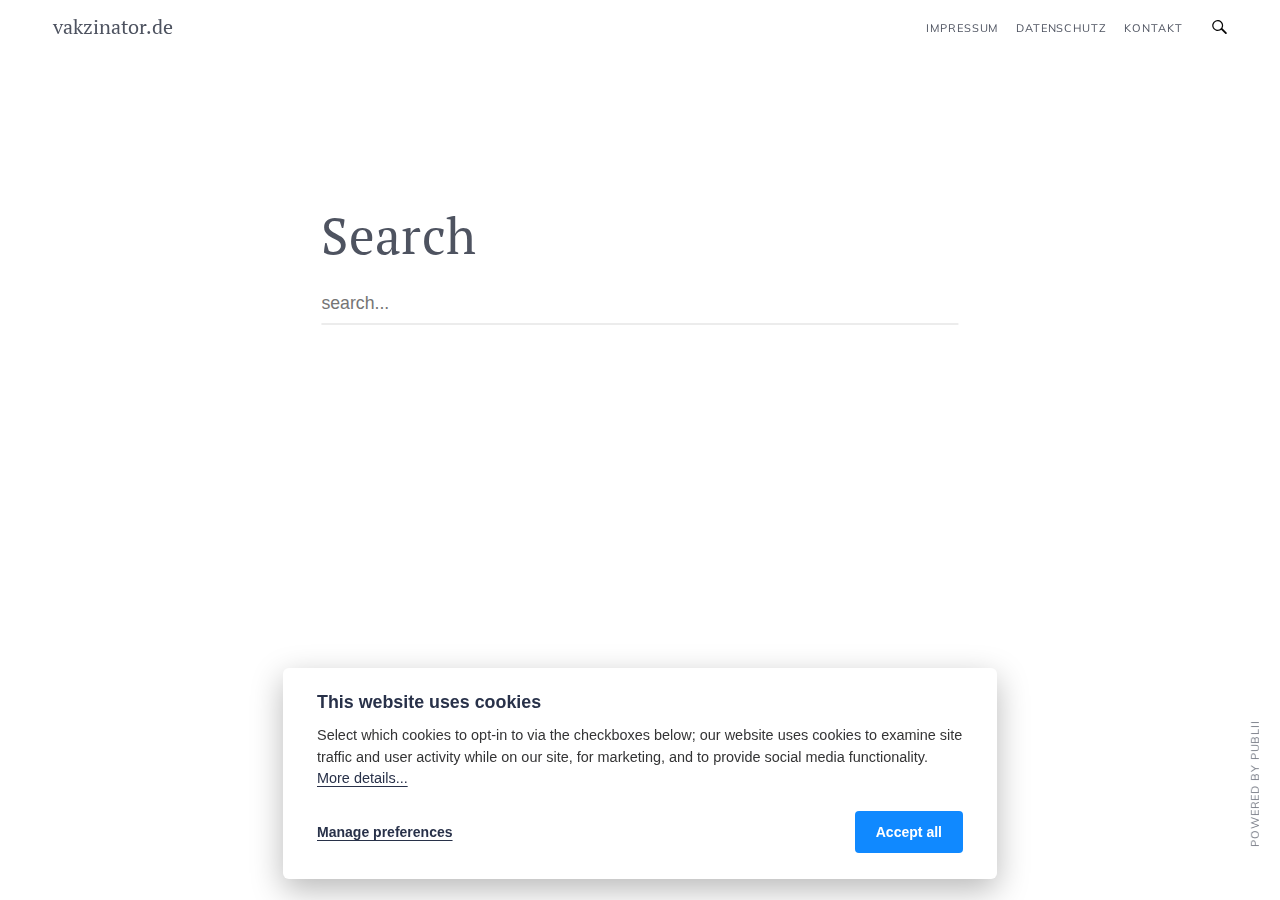
<file: search.html>
<!DOCTYPE html><html lang="de"><head><meta charset="utf-8"><meta http-equiv="X-UA-Compatible" content="IE=edge"><meta name="viewport" content="width=device-width,initial-scale=1"><title>Search - vakzinator.de</title><meta name="robots" content="noindex, follow"><meta name="generator" content="Publii Open-Source CMS for Static Site"><link rel="preconnect" href="https://fonts.gstatic.com/" crossorigin><link href="https://fonts.googleapis.com/css?family=PT+Serif:400,700%7CMuli:400,600&amp;display=swap" rel="stylesheet"><link rel="stylesheet" href="https://abdulson.github.io/vakzinator.de/assets/css/style.css?v=145d42468e887ad9e701d33d1732a462"><script type="application/ld+json">{"@context":"http://schema.org","@type":"Organization","name":"vakzinator.de","url":"https://abdulson.github.io/vakzinator.de/index.html"}</script><script async src="https://abdulson.github.io/vakzinator.de/assets/js/lazysizes.min.js?v=300b16f1c14e1537e6b064f464ab33b1"></script></head><body><div class="container"><header class="js-top"><a class="logo" href="https://abdulson.github.io/vakzinator.de/index.html">vakzinator.de</a><div class="top"><nav class="navbar js-navbar"><button class="navbar__toggle js-navbar__toggle" aria-expanded="false">Menu</button><ul class="navbar__menu"><li><a href="https://abdulson.github.io/vakzinator.de/impressum/index.html" target="_self">IMPRESSUM</a></li><li><a href="https://abdulson.github.io/vakzinator.de/datenschutz/index.html" target="_self">DATENSCHUTZ</a></li><li><a href="https://abdulson.github.io/vakzinator.de/kontakt/index.html" target="_self">KONTAKT</a></li></ul></nav><div class="top__search"><form action="https://abdulson.github.io/vakzinator.de/search.html" class="search"><input type="search" name="q" placeholder="search..."></form></div></div></header><main><section class="hero hero--normal"><header><h1 class="hero__title">Search</h1><form action="https://abdulson.github.io/vakzinator.de/search.html" class="hero__desc search-page"><input type="search" name="q" placeholder="search..." class="search-page__input"></form></header></section><div class="category"><script>(function () {
                        var cx = '';
                        var gcse = document.createElement('script');
                        gcse.type  = 'text/javascript';
                        gcse.async = true;
                        gcse.src   = 'https://cse.google.com/cse.js?cx=' + cx;
                        var s = document.getElementsByTagName('script')[0];
                        s.parentNode.insertBefore(gcse, s);
                    })();</script><gcse:searchresults-only></gcse:searchresults-only></div></main><footer class="footer"><div class="footer__copyright">Powered by Publii</div></footer></div><script defer="defer" src="https://abdulson.github.io/vakzinator.de/assets/js/jquery-3.2.1.slim.min.js?v=5f48fc77cac90c4778fa24ec9c57f37d"></script><script defer="defer" src="https://abdulson.github.io/vakzinator.de/assets/js/scripts.min.js?v=5977caa3bd6c30eab5c559ded3288d58"></script><div class="pcb" data-behaviour="badge" data-behaviour-link="#cookie-settings" data-revision="1" data-config-ttl="90" data-debug-mode="false"><div role="dialog" aria-modal="true" aria-hidden="true" aria-labelledby="pcb-title" aria-describedby="pcb-txt" class="pcb__banner"><div class="pcb__inner"><div id="pcb-title" role="heading" class="pcb__title">This website uses cookies</div><div id="pcb-txt" class="pcb__txt">Select which cookies to opt-in to via the checkboxes below; our website uses cookies to examine site traffic and user activity while on our site, for marketing, and to provide social media functionality. <a href="https://abdulson.github.io/vakzinator.de/datenschutz/index.html">More details...</a></div><div class="pcb__buttons"><button type="button" class="pcb__btn pcb__btn--link pcb__btn--configure" aria-haspopup="dialog">Manage preferences</button> <button type="button" class="pcb__btn pcb__btn--solid pcb__btn--accept">Accept all</button></div></div></div><div class="pcb__popup" role="dialog" aria-modal="true" aria-hidden="true" aria-labelledby="pcb-popup-title"><div class="pcb__popup__wrapper"><div class="pcb__inner pcb__popup__inner"><div class="pcb__popup__heading"><div id="pcb-popup-title" role="heading" class="pcb__title">Cookie settings</div><button class="pcb__popup__close" aria-label="Close"></button></div><div class="pcb__popup__content"><div class="pcb__txt pcb__popup__txt">We use cookies to enhance your browsing experience, serve personalized ads or content, and analyze our traffic. By clicking "Accept All", you consent to our use of cookies. <a href="https://abdulson.github.io/vakzinator.de/datenschutz/index.html">More details...</a></div><ul class="pcb__groups"><li class="pcb__group"><details><summary class="pcb__group__title no-desc">Required</summary></details><div class="pcb__popup__switch is-checked"><input type="checkbox" data-group-name="" id="pcb-group-0" checked="checked"> <label for="pcb-group-0">Required</label></div></li></ul></div><div class="pcb__buttons pcb__popup__buttons"><button type="button" class="pcb__btn pcb__btn--solid pcb__btn--accept">Accept all</button> <button type="button" class="pcb__btn pcb__btn--reject">Reject all</button> <button type="button" class="pcb__btn pcb__btn--save">Save settings</button></div></div></div></div><div class="pcb__overlay" aria-hidden="true"></div><button class="pcb__badge" aria-label="Cookie Policy" aria-hidden="true"><svg xmlns="http://www.w3.org/2000/svg" aria-hidden="true" focusable="false" width="40" height="40" viewBox="0 0 23 23" fill="currentColor"><path d="M21.41 12.71c-.08-.01-.15 0-.22 0h-.03c-.03 0-.05 0-.08.01-.07 0-.13.01-.19.04-.52.21-1.44.19-2.02-.22-.44-.31-.65-.83-.62-1.53a.758.758 0 0 0-.27-.61.73.73 0 0 0-.65-.14c-1.98.51-3.49.23-4.26-.78-.82-1.08-.73-2.89.24-4.49.14-.23.14-.52 0-.75a.756.756 0 0 0-.67-.36c-.64.03-1.11-.1-1.31-.35-.19-.26-.13-.71-.01-1.29.04-.18.06-.38.03-.59-.05-.4-.4-.7-.81-.66C5.1 1.54 1 6.04 1 11.48 1 17.28 5.75 22 11.6 22c5.02 0 9.39-3.54 10.39-8.42.08-.4-.18-.78-.58-.87Zm-9.81 7.82c-5.03 0-9.12-4.06-9.12-9.06 0-4.34 3.05-8 7.25-8.86-.08.7.05 1.33.42 1.81.24.32.66.67 1.38.84-.76 1.86-.65 3.78.36 5.11.61.81 2.03 2 4.95 1.51.18.96.71 1.54 1.18 1.87.62.43 1.38.62 2.1.62.05 0 .09 0 .13-.01-1.23 3.64-4.7 6.18-8.64 6.18ZM13 17c0 .55-.45 1-1 1s-1-.45-1-1 .45-1 1-1 1 .45 1 1Zm5.29-12.3a.99.99 0 0 1-.29-.71c0-.55.45-.99 1-.99a1 1 0 0 1 .71.3c.19.19.29.44.29.71 0 .55-.45.99-1 .99a1 1 0 0 1-.71-.3ZM9 13.5c0 .83-.67 1.5-1.5 1.5S6 14.33 6 13.5 6.67 12 7.5 12s1.5.67 1.5 1.5Zm3.25.81a.744.744 0 0 1-.06-1.05c.28-.32.75-.34 1.05-.06.31.28.33.75.05 1.06-.15.16-.35.25-.56.25-.18 0-.36-.06-.5-.19ZM8.68 7.26c.41.37.44 1 .07 1.41-.2.22-.47.33-.75.33a.96.96 0 0 1-.67-.26c-.41-.37-.44-1-.07-1.41.37-.42 1-.45 1.41-.08Zm11.48 1.88c.18-.19.52-.19.7 0 .05.04.09.1.11.16.03.06.04.12.04.19 0 .13-.05.26-.15.35-.09.1-.22.15-.35.15s-.26-.05-.35-.15a.355.355 0 0 1-.11-.16.433.433 0 0 1-.04-.19c0-.13.05-.26.15-.35Zm-4.93-1.86a.75.75 0 1 1 1.059-1.06.75.75 0 0 1-1.059 1.06Z"/></svg></button></div><script>(function(win) {
            if (!document.querySelector('.pcb')) {
                return;
            }
        
            var cbConfig = {
                behaviour: document.querySelector('.pcb').getAttribute('data-behaviour'),
                behaviourLink: document.querySelector('.pcb').getAttribute('data-behaviour-link'),
                revision: document.querySelector('.pcb').getAttribute('data-revision'),
                configTTL: parseInt(document.querySelector('.pcb').getAttribute('data-config-ttl'), 10),
                debugMode: document.querySelector('.pcb').getAttribute('data-debug-mode') === 'true',
                initialState: null,
                previouslyAccepted: []
            };
        
            var cbUI = {
                wrapper: document.querySelector('.pcb'),
                banner: {
                    element: null,
                    btnAccept: null,
                    btnReject: null,
                    btnConfigure: null
                },
                popup: {
                    element: null,
                    btnClose: null,
                    btnSave: null,
                    btnAccept: null,
                    btnReject: null,
                    checkboxes: null,
                },
                overlay: null,
                badge: null,
                blockedScripts: document.querySelectorAll('script[type^="gdpr-blocker/"]'),
                triggerLinks: cbConfig.behaviourLink ? document.querySelectorAll('a[href*="' + cbConfig.behaviourLink + '"]') : null
            };
        
            function initUI () {
                // setup banner elements
                cbUI.banner.element = cbUI.wrapper.querySelector('.pcb__banner');
                cbUI.banner.btnAccept = cbUI.banner.element.querySelector('.pcb__btn--accept');
                cbUI.banner.btnReject = cbUI.banner.element.querySelector('.pcb__btn--reject');
                cbUI.banner.btnConfigure = cbUI.banner.element.querySelector('.pcb__btn--configure');
        
                // setup popup elements
                if (cbUI.wrapper.querySelector('.pcb__popup')) {
                    cbUI.popup.element = cbUI.wrapper.querySelector('.pcb__popup');
                    cbUI.popup.btnClose = cbUI.wrapper.querySelector('.pcb__popup__close');
                    cbUI.popup.btnSave = cbUI.popup.element.querySelector('.pcb__btn--save');
                    cbUI.popup.btnAccept = cbUI.popup.element.querySelector('.pcb__btn--accept');
                    cbUI.popup.btnReject = cbUI.popup.element.querySelector('.pcb__btn--reject');
                    cbUI.popup.checkboxes = cbUI.popup.element.querySelector('input[type="checkbox"]');
                    // setup overlay
                    cbUI.overlay = cbUI.wrapper.querySelector('.pcb__overlay');
                }
        
                cbUI.badge = cbUI.wrapper.querySelector('.pcb__badge');
        
                if (cbConfig.behaviour.indexOf('link') > -1) {
                    for (var i = 0; i < cbUI.triggerLinks.length; i++) {
                        cbUI.triggerLinks[i].addEventListener('click', function(e) {
                            e.preventDefault();
                            showBannerOrPopup();
                        });
                    }
                }
            }
        
            function initState () {
                var lsKeyName = getConfigName();
                var currentConfig = localStorage.getItem(lsKeyName);
                var configIsFresh = checkIfConfigIsFresh();
        
                if (!configIsFresh || currentConfig === null) {
                    if (cbConfig.debugMode) {
                        console.log('🍪 Config not found, or configuration expired');
                    }
        
                    showBanner();
                } else if (typeof currentConfig === 'string') {
                    if (cbConfig.debugMode) {
                        console.log('🍪 Config founded');
                    }
        
                    showBadge();
        
                    if (cbUI.popup.element) {
                        var allowedGroups = currentConfig.split(',');
                        var checkedCheckboxes = cbUI.popup.element.querySelectorAll('input[type="checkbox"]:checked');
        
                        for (var j = 0; j < checkedCheckboxes.length; j++) {
                            var name = checkedCheckboxes[j].getAttribute('data-group-name');
        
                            if (name && name !== '-' && allowedGroups.indexOf(name) === -1) {
                                checkedCheckboxes[j].checked = false;
                            }
                        }
        
                        for (var i = 0; i < allowedGroups.length; i++) {
                            var checkbox = cbUI.popup.element.querySelector('input[type="checkbox"][data-group-name="' + allowedGroups[i] + '"]');
        
                            if (checkbox) {
                                checkbox.checked = true;
                            }
        
                            allowCookieGroup(allowedGroups[i]);
                        }
                    }
                }
        
                setTimeout(function () {
                    cbConfig.initialState = getInitialStateOfConsents();
                }, 0);
            }
        
            function checkIfConfigIsFresh () {
                var lastConfigSave = localStorage.getItem('publii-gdpr-cookies-config-save-date');
        
                if (lastConfigSave === null) {
                    return false;
                }
        
                lastConfigSave = parseInt(lastConfigSave, 10);
        
                if (lastConfigSave === 0) {
                    return true;
                }
        
                if (+new Date() - lastConfigSave < cbConfig.configTTL * 24 * 60 * 60 * 1000) {
                    return true;
                }
        
                return false;
            }
        
            function initBannerEvents () {
                cbUI.banner.btnAccept.addEventListener('click', function (e) {
                    e.preventDefault();
                    acceptAllCookies('banner');
                    showBadge();
                }, false);
        
                if (cbUI.banner.btnReject) {
                    cbUI.banner.btnReject.addEventListener('click', function (e) {
                        e.preventDefault();
                        rejectAllCookies();
                        showBadge();
                    }, false);
                }
        
                if (cbUI.banner.btnConfigure) {
                    cbUI.banner.btnConfigure.addEventListener('click', function (e) {
                        e.preventDefault();
                        hideBanner();
                        showAdvancedPopup();
                        showBadge();
                    }, false);
                }
            }
        
            function initPopupEvents () {
                if (!cbUI.popup.element) {
                    return;
                }
        
                cbUI.overlay.addEventListener('click', function (e) {
                    hideAdvancedPopup();
                }, false);
        
                cbUI.popup.element.addEventListener('click', function (e) {
                    e.stopPropagation();
                }, false);
        
                cbUI.popup.btnAccept.addEventListener('click', function (e) {
                    e.preventDefault();
                    acceptAllCookies('popup');
                }, false);
        
                cbUI.popup.btnReject.addEventListener('click', function (e) {
                    e.preventDefault();
                    rejectAllCookies();
                }, false);
        
                cbUI.popup.btnSave.addEventListener('click', function (e) {
                    e.preventDefault();
                    saveConfiguration();
                }, false);
        
                cbUI.popup.btnClose.addEventListener('click', function (e) {
                    e.preventDefault();
                    hideAdvancedPopup();
                }, false);
            }
        
            function initBadgeEvents () {
                if (!cbUI.badge) {
                    return;
                }
        
                cbUI.badge.addEventListener('click', function (e) {
                    showBannerOrPopup();
                }, false);
            }
        
            initUI();
            initState();
            initBannerEvents();
            initPopupEvents();
            initBadgeEvents();
        
            /**
             * API
             */
            function addScript (src, inline) {
                var newScript = document.createElement('script');
        
                if (src) {
                    newScript.setAttribute('src', src);
                }
        
                if (inline) {
                    newScript.text = inline;
                }
        
                document.body.appendChild(newScript);
            }
        
            function allowCookieGroup (allowedGroup) {
                var scripts = document.querySelectorAll('script[type="gdpr-blocker/' + allowedGroup + '"]');
                cbConfig.previouslyAccepted.push(allowedGroup);
            
                for (var j = 0; j < scripts.length; j++) {
                    addScript(scripts[j].src, scripts[j].text);
                }
        
                var groupEvent = new Event('publii-cookie-banner-unblock-' + allowedGroup);
                document.body.dispatchEvent(groupEvent);
                unlockEmbeds(allowedGroup);
        
                if (cbConfig.debugMode) {
                    console.log('🍪 Allowed group: ' + allowedGroup);
                }
            }
        
            function showBannerOrPopup () {
                if (cbUI.popup.element) {
                    showAdvancedPopup();
                } else {
                    showBanner();
                }
            }
        
            function showAdvancedPopup () {
                cbUI.popup.element.classList.add('is-visible');
                cbUI.overlay.classList.add('is-visible');
                cbUI.popup.element.setAttribute('aria-hidden', 'false');
                cbUI.overlay.setAttribute('aria-hidden', 'false');
            }
        
            function hideAdvancedPopup () {
                cbUI.popup.element.classList.remove('is-visible');
                cbUI.overlay.classList.remove('is-visible');
                cbUI.popup.element.setAttribute('aria-hidden', 'true');
                cbUI.overlay.setAttribute('aria-hidden', 'true');
            }
        
            function showBanner () {
                cbUI.banner.element.classList.add('is-visible');
                cbUI.banner.element.setAttribute('aria-hidden', 'false');
            }
        
            function hideBanner () {
                cbUI.banner.element.classList.remove('is-visible');
                cbUI.banner.element.setAttribute('aria-hidden', 'true');
            }
        
            function showBadge () {
                if (!cbUI.badge) {
                    return;
                }
        
                cbUI.badge.classList.add('is-visible');
                cbUI.badge.setAttribute('aria-hidden', 'false');
            }
        
            function getConfigName () {
                var lsKeyName = 'publii-gdpr-allowed-cookies';
        
                if (cbConfig.revision) {
                    lsKeyName = lsKeyName + '-v' + parseInt(cbConfig.revision, 10);
                }
        
                return lsKeyName;
            }
        
            function storeConfiguration (allowedGroups) {
                var lsKeyName = getConfigName();
                var dataToStore = allowedGroups.join(',');
                localStorage.setItem(lsKeyName, dataToStore);
        
                if (cbConfig.configTTL === 0) {
                    localStorage.setItem('publii-gdpr-cookies-config-save-date', 0);
        
                    if (cbConfig.debugMode) {
                        console.log('🍪 Store never expiring configuration');
                    }
                } else {
                    localStorage.setItem('publii-gdpr-cookies-config-save-date', +new Date());
                }
            }
        
            function getInitialStateOfConsents () {
                if (!cbUI.popup.element) {
                    return [];
                }
        
                var checkedGroups = cbUI.popup.element.querySelectorAll('input[type="checkbox"]:checked');
                var groups = [];
        
                for (var i = 0; i < checkedGroups.length; i++) {
                    var allowedGroup = checkedGroups[i].getAttribute('data-group-name');
        
                    if (allowedGroup !== '') {
                        groups.push(allowedGroup);
                    }
                }
        
                if (cbConfig.debugMode) {
                    console.log('🍪 Initial state: ' + groups.join(', '));
                }
        
                return groups;
            }
        
            function getCurrentStateOfConsents () {
                if (!cbUI.popup.element) {
                    return [];
                }
        
                var checkedGroups = cbUI.popup.element.querySelectorAll('input[type="checkbox"]:checked');
                var groups = [];
        
                for (var i = 0; i < checkedGroups.length; i++) {
                    var allowedGroup = checkedGroups[i].getAttribute('data-group-name');
        
                    if (allowedGroup !== '') {
                        groups.push(allowedGroup);
                    }
                }
        
                if (cbConfig.debugMode) {
                    console.log('🍪 State to save: ' + groups.join(', '));
                }
        
                return groups;
            }
        
            function getAllGroups () {
                if (!cbUI.popup.element) {
                    return [];
                }
        
                var checkedGroups = cbUI.popup.element.querySelectorAll('input[type="checkbox"]');
                var groups = [];
        
                for (var i = 0; i < checkedGroups.length; i++) {
                    var allowedGroup = checkedGroups[i].getAttribute('data-group-name');
        
                    if (allowedGroup !== '') {
                        groups.push(allowedGroup);
                    }
                }
        
                return groups;
            }
        
            function acceptAllCookies (source) {
                var groupsToAccept = getAllGroups();
                storeConfiguration(groupsToAccept);
        
                for (var i = 0; i < groupsToAccept.length; i++) {
                    var group = groupsToAccept[i];
        
                    if (cbConfig.initialState.indexOf(group) > -1 || cbConfig.previouslyAccepted.indexOf(group) > -1) {
                        if (cbConfig.debugMode) {
                            console.log('🍪 Skip previously activated group: ' + group);
                        }
        
                        continue;
                    }
        
                    allowCookieGroup(group);
                }
        
                if (cbUI.popup.element) {
                    var checkboxesToCheck = cbUI.popup.element.querySelectorAll('input[type="checkbox"]');
        
                    for (var j = 0; j < checkboxesToCheck.length; j++) {
                        checkboxesToCheck[j].checked = true;
                    }
                }
        
                if (cbConfig.debugMode) {
                    console.log('🍪 Accept all cookies: ', groupsToAccept.join(', '));
                }
        
                if (source === 'popup') {
                    hideAdvancedPopup();
                } else if (source === 'banner') {
                    hideBanner();
                }
            }
        
            function rejectAllCookies () {
                if (cbConfig.debugMode) {
                    console.log('🍪 Reject all cookies');
                }
        
                storeConfiguration([]);
                setTimeout(function () {
                    window.location.reload();
                }, 100);
            }
        
            function saveConfiguration () {
                var groupsToAccept = getCurrentStateOfConsents();
                storeConfiguration(groupsToAccept);
        
                if (cbConfig.debugMode) {
                    console.log('🍪 Save new config: ', groupsToAccept.join(', '));
                }
        
                if (reloadIsNeeded(groupsToAccept)) {
                    setTimeout(function () {
                        window.location.reload();
                    }, 100);
                    return;
                }
        
                for (var i = 0; i < groupsToAccept.length; i++) {
                    var group = groupsToAccept[i];
        
                    if (cbConfig.initialState.indexOf(group) > -1 || cbConfig.previouslyAccepted.indexOf(group) > -1) {
                        if (cbConfig.debugMode) {
                            console.log('🍪 Skip previously activated group: ' + group);
                        }
        
                        continue;
                    }
        
                    allowCookieGroup(group);
                }
        
                hideAdvancedPopup();
            }
        
            function reloadIsNeeded (groupsToAccept) {
                // check if user rejected consent for initial groups
                var initialGroups = cbConfig.initialState;
                var previouslyAcceptedGroups = cbConfig.previouslyAccepted;
                var groupsToCheck = initialGroups.concat(previouslyAcceptedGroups);
        
                for (var i = 0; i < groupsToCheck.length; i++) {
                    var groupToCheck = groupsToCheck[i];
        
                    if (groupsToAccept.indexOf(groupToCheck) === -1) {
                        if (cbConfig.debugMode) {
                            console.log('🍪 Reload is needed due lack of: ', groupToCheck);
                        }
        
                        return true;
                    }
                }
        
                return false;
            }
        
            function unlockEmbeds (cookieGroup) {
                var iframesToUnlock = document.querySelectorAll('.pec-wrapper[data-consent-group-id="' + cookieGroup + '"]');
        
                for (var i = 0; i < iframesToUnlock.length; i++) {
                    var iframeWrapper = iframesToUnlock[i];
                    iframeWrapper.querySelector('.pec-overlay').classList.remove('is-active');
                    iframeWrapper.querySelector('.pec-overlay').setAttribute('aria-hidden', 'true');
                    var iframe = iframeWrapper.querySelector('iframe');
                    iframe.setAttribute('src', iframe.getAttribute('data-consent-src'));
                }
            }
        
            win.publiiEmbedConsentGiven = function (cookieGroup) {
                // it will unlock embeds
                allowCookieGroup(cookieGroup);
        
                var checkbox = cbUI.popup.element.querySelector('input[type="checkbox"][data-group-name="' + cookieGroup + '"]');
        
                if (checkbox) {
                    checkbox.checked = true;
                }
        
                var groupsToAccept = getCurrentStateOfConsents();
                storeConfiguration(groupsToAccept);
        
                if (cbConfig.debugMode) {
                    console.log('🍪 Save new config: ', groupsToAccept.join(', '));
                }
            }
        })(window);</script></body></html>
</file>
